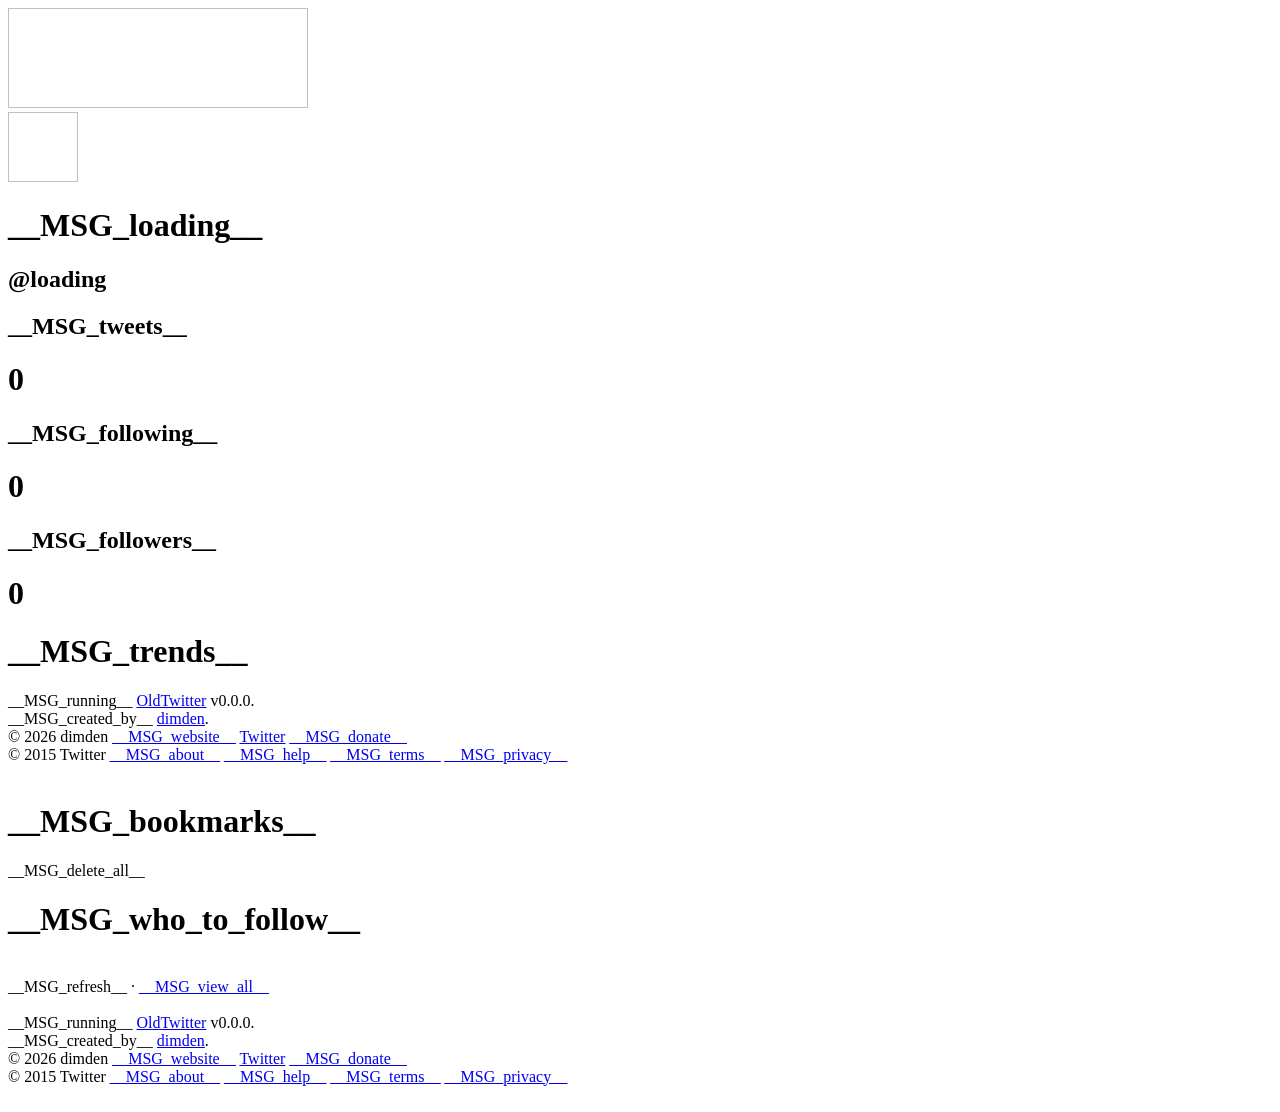
<file: OldTwitterSafariExtension/Resources/layouts/bookmarks/index.html>
<!DOCTYPE html>
<html lang="en">
<head>
    <meta charset="UTF-8">
    <meta http-equiv="X-UA-Compatible" content="IE=edge">
    <meta name="viewport" content="width=device-width, initial-scale=1.0">
    <title>__MSG_bookmarks__ - __MSG_twitter__</title>
    <link rel="preconnect" href="https://twitter.com">
    <link rel="preconnect" href="https://abs.twimg.com">
    <link rel="preconnect" href="https://pbs.twimg.com">
    <link rel="preconnect" href="https://dimden.dev">
    <link rel="manifest" href="/manifest.json" crossorigin="use-credentials">
    <link id="site-icon" rel="icon" type="image/x-icon" href="[data-uri]">
</head>
<body id="injected-body">
    <div id="loading-box">
        <div id="loading-box-container">
            <span id="loading-box-text"></span>
        </div>
    </div>
    <header></header>
    <div id="fake-react-root">
        <main id="container">
            <div id="content">
                <div class="cell" id="left-cell">
                    <div id="user-div" class="box">
                        <img id="user-banner" height="100" width="300">
                        <div id="user-data">
                            <a id="user-avatar-link"><img id="user-avatar" width="70" height="70"></a>
                            <a id="user-info">
                                <h1 id="user-name">__MSG_loading__</h1>
                                <h2 id="user-handle">@loading</h2>
                            </a>
                            <div id="user-stats">
                                <div class="user-stat-div">
                                    <h2>__MSG_tweets__</h2>
                                    <h1 id="user-tweets">0</h1>
                                </div>
                                <div class="user-stat-div">
                                    <h2>__MSG_following__</h2>
                                    <h1 id="user-following">0</h1>
                                </div>
                                <div class="user-stat-div">
                                    <h2>__MSG_followers__</h2>
                                    <h1 id="user-followers">0</h1>
                                </div>
                            </div>
                        </div>
                    </div>
                    <div id="trends" class="box">
                        <h1>__MSG_trends__</h1>
                        <div id="trends-list">
                        </div>
                    </div>
                    <div class="about" id="about-left">
                        <span>
                            __MSG_running__ <a href="https://github.com/dimdenGD/OldTwitter" target="_blank">OldTwitter</a> v<span id="oldtwitter-version-left">0.0.0</span>.<br>
                            __MSG_created_by__ <a href="/dimden" target="_blank">dimden</a>.
                        </span>
                        <br>
                        <div class="about-links">
                            <span>© 2026 dimden</span> 
                            <a href="https://dimden.dev/" target="_blank">__MSG_website__</a>
                            <a href="/dimden">Twitter</a>
                            <a href="https://dimden.dev/donate" target="_blank" id="donate-button">__MSG_donate__</a>
                        </div>
                        <div class="about-links">
                            <span id="twitter-copyright-left">© 2015 Twitter</span> 
                            <a href="/about">__MSG_about__</a>
                            <a href="https://support.twitter.com">__MSG_help__</a>
                            <a href="/tos">__MSG_terms__</a>
                            <a href="/privacy">__MSG_privacy__</a>
                        </div>
                        <br>
                    </div>
                </div>
                <div class="cell" id="center-cell">
                    <div id="bookmarks">
                        <h1>__MSG_bookmarks__</h1>
                        <span id="delete-all">__MSG_delete_all__</span>
                        <br>
                        <section>
                            <div>
                                <div>
                                    <div id="timeline"></div>
                                </div>
                            </div>
                        </section>
                    </div>
                </div>
                <div class="cell" id="right-cell">
                    <div id="wtf" class="box">
                        <h1>__MSG_who_to_follow__</h1><br>
                        <span id="wtf-refresh">__MSG_refresh__</span> <span id="bulletpoint">·</span> <a id="wtf-viewall" target="_blank" href="/i/connect_people?newtwitter=true&user_id=">__MSG_view_all__</a>
                        <br><br>
                        <div id="wtf-list"></div>
                    </div>
                    <div class="about" id="about-right">
                        <span>
                            __MSG_running__ <a href="https://github.com/dimdenGD/OldTwitter" target="_blank">OldTwitter</a> v<span id="oldtwitter-version">0.0.0</span>.<br>
                            __MSG_created_by__ <a href="/dimden" target="_blank">dimden</a>.
                        </span>
                        <br>
                        <div class="about-links">
                            <span>© 2026 dimden</span> 
                            <a href="https://dimden.dev/" target="_blank">__MSG_website__</a>
                            <a href="/dimden">Twitter</a>
                            <a href="https://dimden.dev/donate" target="_blank" id="donate-button">__MSG_donate__</a>
                        </div>
                        <div class="about-links">
                            <span id="twitter-copyright-right">© 2015 Twitter</span> 
                            <a href="/about">__MSG_about__</a>
                            <a href="https://support.twitter.com">__MSG_help__</a>
                            <a href="/tos">__MSG_terms__</a>
                            <a href="/privacy">__MSG_privacy__</a>
                        </div>
                        <br>
                    </div>
                </div>
            </div>
        </main>
    </div>
</body>
</html>
</file>
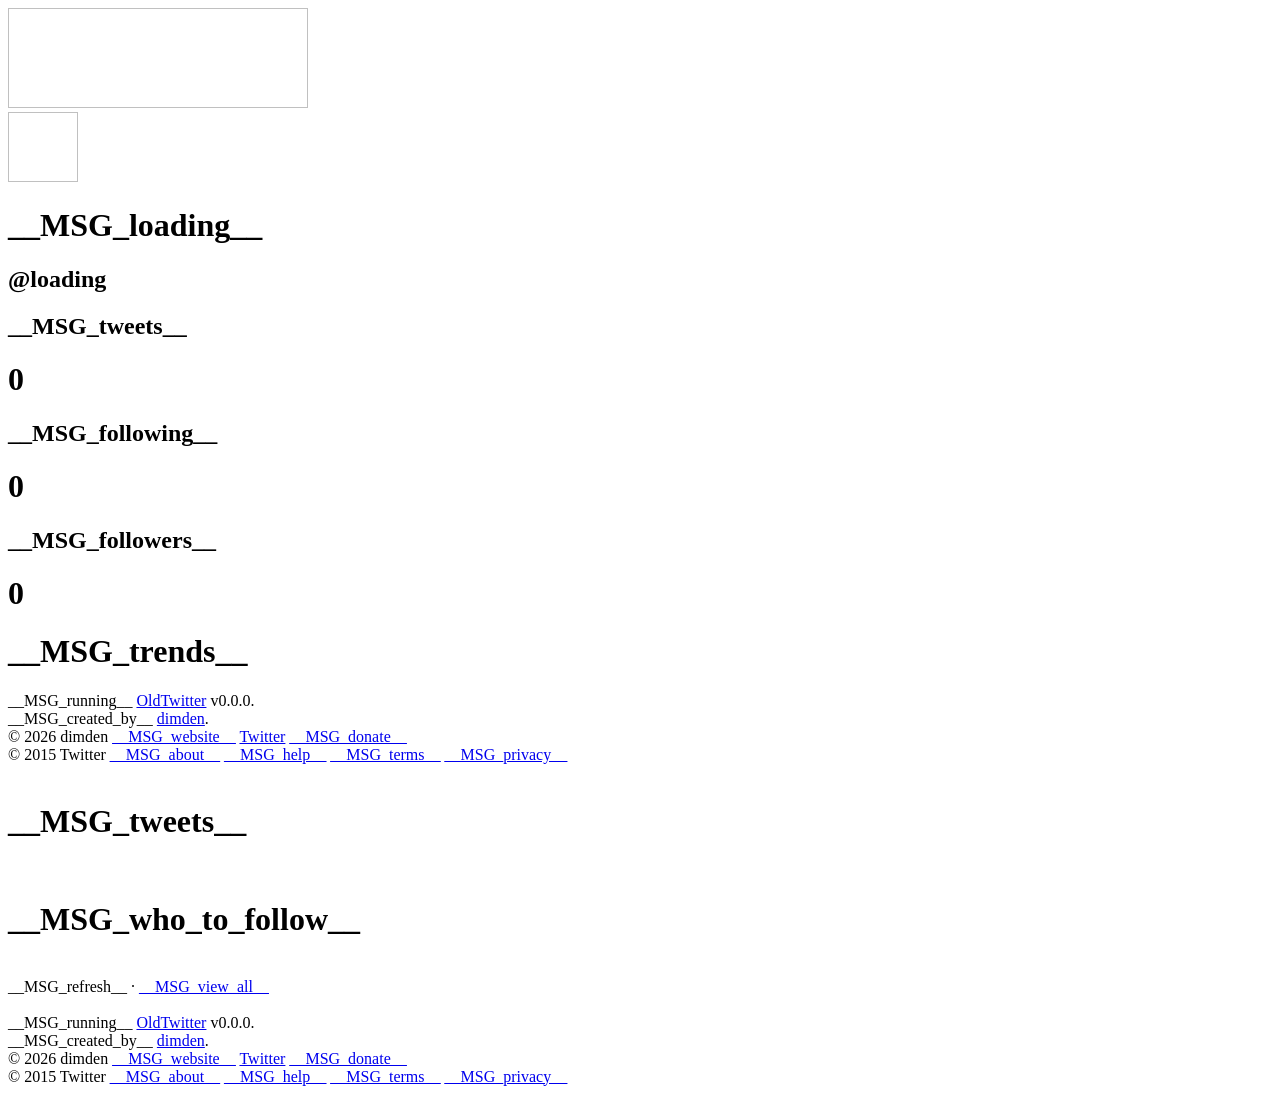
<file: OldTwitterSafariExtension/Resources/layouts/itl/index.html>
<!DOCTYPE html>
<html lang="en">
<head>
    <meta charset="UTF-8">
    <meta http-equiv="X-UA-Compatible" content="IE=edge">
    <meta name="viewport" content="width=device-width, initial-scale=1.0">
    <title>__MSG_tweets__ - __MSG_twitter__</title>
    <link rel="preconnect" href="https://twitter.com">
    <link rel="preconnect" href="https://abs.twimg.com">
    <link rel="preconnect" href="https://pbs.twimg.com">
    <link rel="preconnect" href="https://dimden.dev">
    <link rel="manifest" href="/manifest.json" crossorigin="use-credentials">
    <link id="site-icon" rel="icon" type="image/x-icon" href="[data-uri]">
</head>
<body id="injected-body">
    <div id="loading-box">
        <div id="loading-box-container">
            <span id="loading-box-text"></span>
        </div>
    </div>
    <header></header>
    <div id="fake-react-root">
        <main id="container">
            <div id="content">
                <div class="cell" id="left-cell">
                    <div id="user-div" class="box">
                        <img id="user-banner" height="100" width="300">
                        <div id="user-data">
                            <a id="user-avatar-link"><img id="user-avatar" width="70" height="70"></a>
                            <a id="user-info">
                                <h1 id="user-name">__MSG_loading__</h1>
                                <h2 id="user-handle">@loading</h2>
                            </a>
                            <div id="user-stats">
                                <div class="user-stat-div">
                                    <h2>__MSG_tweets__</h2>
                                    <h1 id="user-tweets">0</h1>
                                </div>
                                <div class="user-stat-div">
                                    <h2>__MSG_following__</h2>
                                    <h1 id="user-following">0</h1>
                                </div>
                                <div class="user-stat-div">
                                    <h2>__MSG_followers__</h2>
                                    <h1 id="user-followers">0</h1>
                                </div>
                            </div>
                        </div>
                    </div>
                    <div id="trends" class="box">
                        <h1>__MSG_trends__</h1>
                        <div id="trends-list">
                        </div>
                    </div>
                    <div class="about" id="about-left">
                        <span>
                            __MSG_running__ <a href="https://github.com/dimdenGD/OldTwitter" target="_blank">OldTwitter</a> v<span id="oldtwitter-version-left">0.0.0</span>.<br>
                            __MSG_created_by__ <a href="/dimden" target="_blank">dimden</a>.
                        </span>
                        <br>
                        <div class="about-links">
                            <span>© 2026 dimden</span> 
                            <a href="https://dimden.dev/" target="_blank">__MSG_website__</a>
                            <a href="/dimden">Twitter</a>
                            <a href="https://dimden.dev/donate" target="_blank" id="donate-button">__MSG_donate__</a>
                        </div>
                        <div class="about-links">
                            <span id="twitter-copyright-left">© 2015 Twitter</span> 
                            <a href="/about">__MSG_about__</a>
                            <a href="https://support.twitter.com">__MSG_help__</a>
                            <a href="/tos">__MSG_terms__</a>
                            <a href="/privacy">__MSG_privacy__</a>
                        </div>
                        <br>
                    </div>
                </div>
                <div class="cell" id="center-cell">
                    <div id="itl">
                        <h1 id="itl-header">__MSG_tweets__</h1>
                        <br>
                        <section>
                            <div>
                                <div>
                                    <div id="timeline"></div>
                                </div>
                            </div>
                        </section>
                        <div id="user-list" class="box"></div>
                    </div>
                </div>
                <div class="cell" id="right-cell">
                    <div id="wtf" class="box">
                        <h1>__MSG_who_to_follow__</h1><br>
                        <span id="wtf-refresh">__MSG_refresh__</span> <span id="bulletpoint">·</span> <a id="wtf-viewall" target="_blank" href="/i/connect_people?newtwitter=true&user_id=">__MSG_view_all__</a>
                        <br><br>
                        <div id="wtf-list"></div>
                    </div>
                    <div class="about" id="about-right">
                        <span>
                            __MSG_running__ <a href="https://github.com/dimdenGD/OldTwitter" target="_blank">OldTwitter</a> v<span id="oldtwitter-version">0.0.0</span>.<br>
                            __MSG_created_by__ <a href="/dimden" target="_blank">dimden</a>.
                        </span>
                        <br>
                        <div class="about-links">
                            <span>© 2026 dimden</span> 
                            <a href="https://dimden.dev/" target="_blank">__MSG_website__</a>
                            <a href="/dimden">Twitter</a>
                            <a href="https://dimden.dev/donate" target="_blank" id="donate-button">__MSG_donate__</a>
                        </div>
                        <div class="about-links">
                            <span id="twitter-copyright-right">© 2015 Twitter</span> 
                            <a href="/about">__MSG_about__</a>
                            <a href="https://support.twitter.com">__MSG_help__</a>
                            <a href="/tos">__MSG_terms__</a>
                            <a href="/privacy">__MSG_privacy__</a>
                        </div>
                        <br>
                    </div>
                </div>
            </div>
        </main>
    </div>
</body>
</html>
</file>
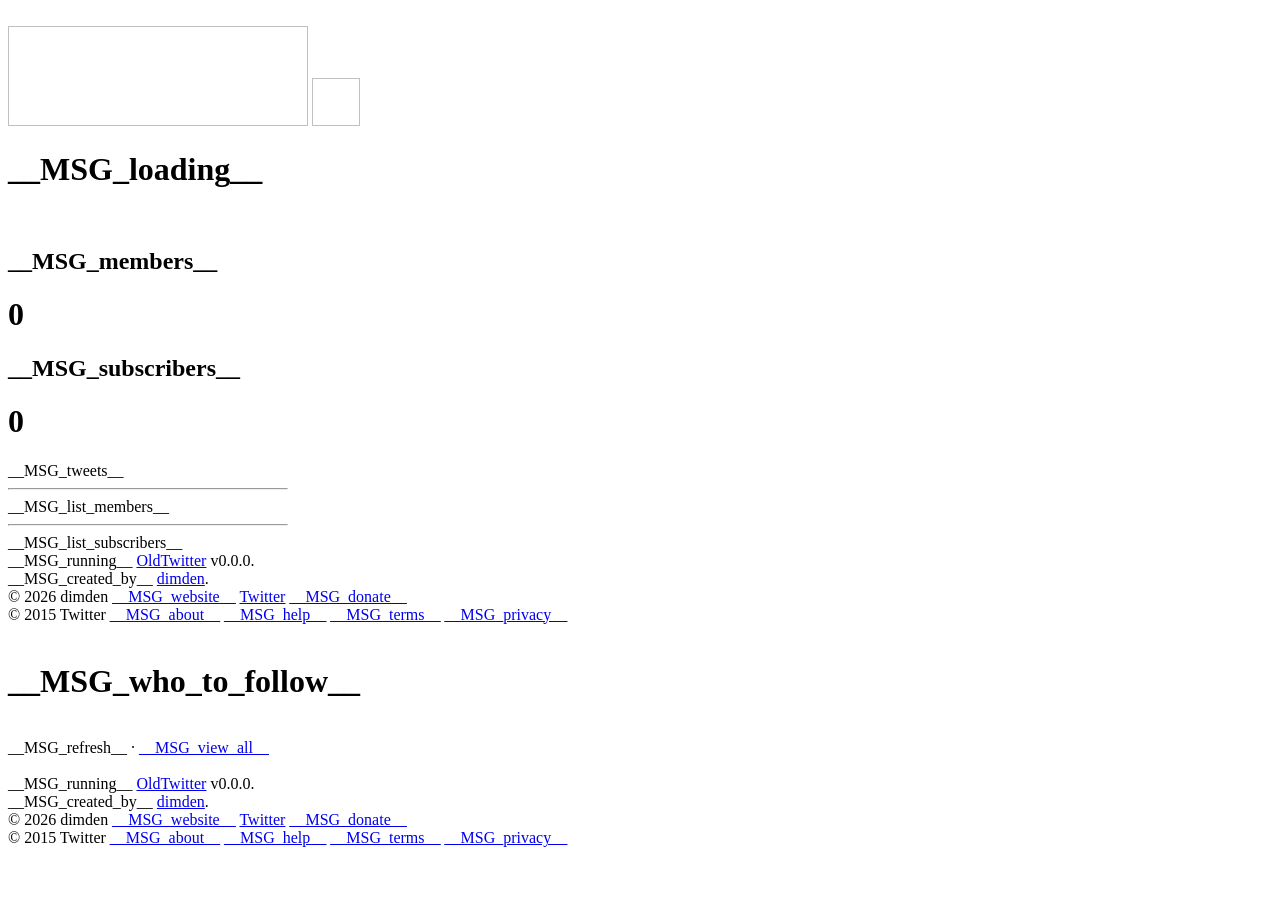
<file: OldTwitterSafariExtension/Resources/layouts/lists/index.html>
<!DOCTYPE html>
<html lang="en">
<head>
    <meta charset="UTF-8">
    <meta http-equiv="X-UA-Compatible" content="IE=edge">
    <meta name="viewport" content="width=device-width, initial-scale=1.0">
    <title>__MSG_list__ - __MSG_twitter__</title>
    <link rel="preconnect" href="https://twitter.com">
    <link rel="preconnect" href="https://abs.twimg.com">
    <link rel="preconnect" href="https://pbs.twimg.com">
    <link rel="preconnect" href="https://dimden.dev">
    <link rel="manifest" href="/manifest.json" crossorigin="use-credentials">
    <link id="site-icon" rel="icon" type="image/x-icon" href="[data-uri]">
</head>
<body id="injected-body">
    <div id="loading-box">
        <div id="loading-box-container">
            <span id="loading-box-text">
                <br><span id="loading-box-error"></span>
            </span>
        </div>
    </div>
    <header></header>
    <div id="fake-react-root">
        <main id="container">
            <div id="content">
                <div class="cell" id="left-cell">
                    <div class="box list-info" id="list-info">
                        <img id="list-banner" height="100" width="300">
                        <a id="list-user"><img width="48" height="48" id="list-avatar"></img></a>
                        <h1 id="list-name">__MSG_loading__</h1>
                        <div id="list-description"></div>
                        <br>
                        <div id="list-stats">
                            <a class="list-stat-div" id="list-members-div">
                                <h2>__MSG_members__</h2>
                                <h1 id="list-members-count">0</h1>
                            </a>
                            <a class="list-stat-div" id="list-followers-div">
                                <h2>__MSG_subscribers__</h2>
                                <h1 id="list-followers-count">0</h1>
                            </a>
                        </div>
                        <div id="list-actions"></div>
                    </div>
                    <div class="box list-switches" style="width: 280px;margin-top:10px;">
                        <span class="list-switch" id="ns-tweets">__MSG_tweets__</span>
                        <hr>
                        <span class="list-switch" id="ns-members">__MSG_list_members__</span>
                        <hr>
                        <span class="list-switch" id="ns-followers">__MSG_list_subscribers__</span>
                    </div>
                    <div class="about" id="about-left">
                        <span>
                            __MSG_running__ <a href="https://github.com/dimdenGD/OldTwitter" target="_blank">OldTwitter</a> v<span id="oldtwitter-version-left">0.0.0</span>.<br>
                            __MSG_created_by__ <a href="/dimden" target="_blank">dimden</a>.
                        </span>
                        <br>
                        <div class="about-links">
                            <span>© 2026 dimden</span> 
                            <a href="https://dimden.dev/" target="_blank">__MSG_website__</a>
                            <a href="/dimden">Twitter</a>
                            <a href="https://dimden.dev/donate" target="_blank" id="donate-button">__MSG_donate__</a>
                        </div>
                        <div class="about-links">
                            <span id="twitter-copyright-left">© 2015 Twitter</span> 
                            <a href="/about">__MSG_about__</a>
                            <a href="https://support.twitter.com">__MSG_help__</a>
                            <a href="/tos">__MSG_terms__</a>
                            <a href="/privacy">__MSG_privacy__</a>
                        </div>
                        <br>
                    </div>
                </div>
                <div class="cell" id="center-cell">
                    <div id="list-div">
                        <div id="list-tweets-container" hidden>
                            <div class="list-top nice-header box">__MSG_tweets__</div>
                            <div id="new-tweets" class="center-text" hidden>__MSG_see_new_tweets__</div>
                            <section>
                                <div>
                                    <div>
                                        <div id="list-tweets"></div>
                                    </div>
                                </div>
                            </section>
                        </div>
                        <div id="list-members-container" hidden>
                            <div class="list-top nice-header box">__MSG_members__</div>
                            <div id="list-members"></div>
                        </div>
                        <div id="list-followers-container" hidden>
                            <div class="list-top nice-header box">__MSG_subscribers__</div>
                            <div id="list-followers"></div>
                        </div>
                    </div>
                </div>
                <div class="cell" id="right-cell">
                    <div id="wtf" class="box">
                        <h1>__MSG_who_to_follow__</h1><br>
                        <span id="wtf-refresh">__MSG_refresh__</span> <span id="bulletpoint">·</span> <a id="wtf-viewall" target="_blank" href="/i/connect_people?newtwitter=true&user_id=">__MSG_view_all__</a>
                        <br><br>
                        <div id="wtf-list"></div>
                    </div>
                    <div class="about" id="about-right">
                        <span>
                            __MSG_running__ <a href="https://github.com/dimdenGD/OldTwitter" target="_blank">OldTwitter</a> v<span id="oldtwitter-version">0.0.0</span>.<br>
                            __MSG_created_by__ <a href="/dimden" target="_blank">dimden</a>.
                        </span>
                        <br>
                        <div class="about-links">
                            <span>© 2026 dimden</span> 
                            <a href="https://dimden.dev/" target="_blank">__MSG_website__</a>
                            <a href="/dimden">Twitter</a>
                            <a href="https://dimden.dev/donate" target="_blank" id="donate-button">__MSG_donate__</a>
                        </div>
                        <div class="about-links">
                            <span id="twitter-copyright-right">© 2015 Twitter</span> 
                            <a href="/about">__MSG_about__</a>
                            <a href="https://support.twitter.com">__MSG_help__</a>
                            <a href="/tos">__MSG_terms__</a>
                            <a href="/privacy">__MSG_privacy__</a>
                        </div>
                        <br>
                    </div>
                </div>
            </div>
        </main>
    </div>
</body>
</html>
</file>
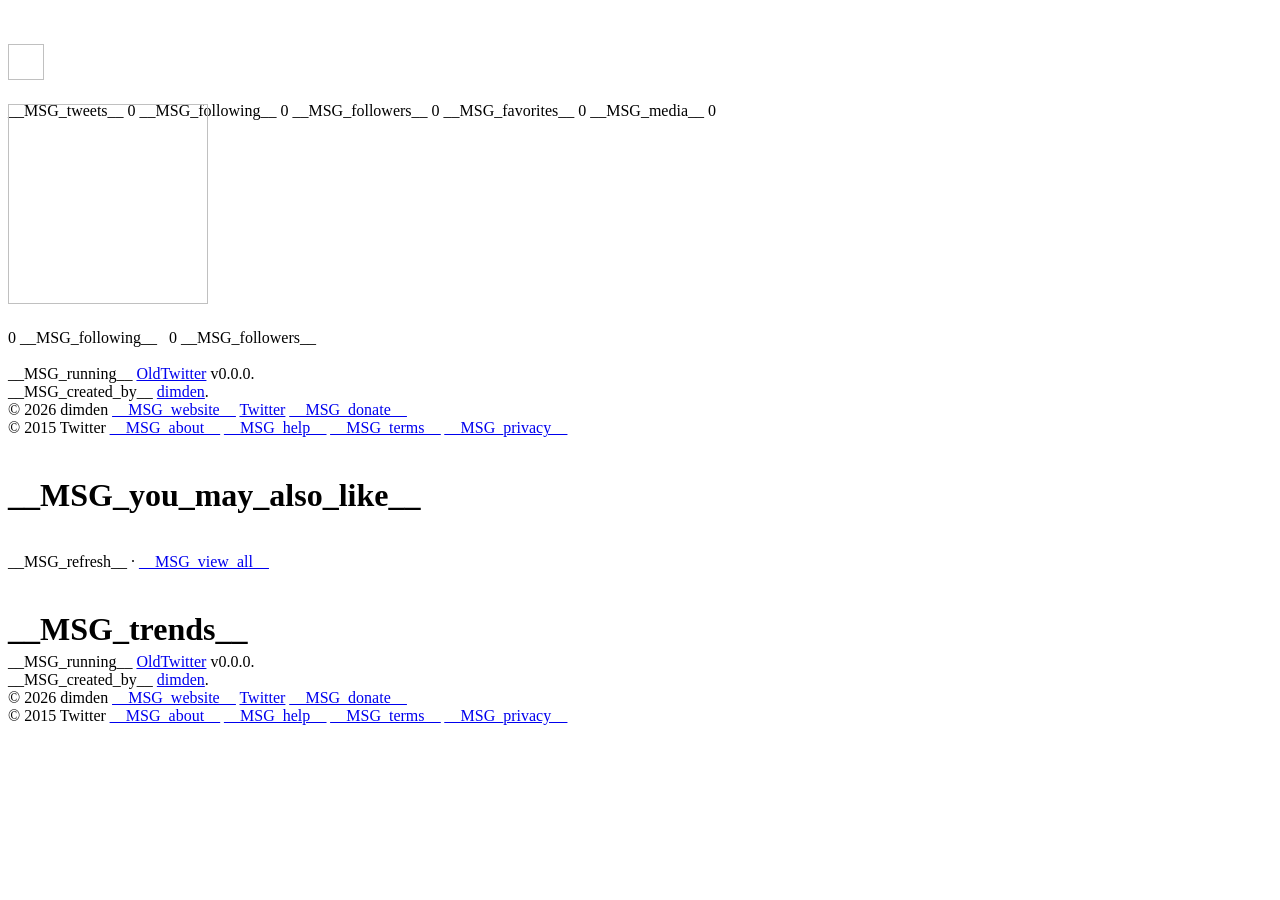
<file: OldTwitterSafariExtension/Resources/layouts/profile/index.html>
<!DOCTYPE html>
<html lang="en">
<head>
    <meta charset="UTF-8">
    <meta http-equiv="X-UA-Compatible" content="IE=edge">
    <meta name="viewport" content="width=device-width, initial-scale=1.0">
    <title>__MSG_profile__ - __MSG_twitter__</title>
    <link rel="preconnect" href="https://twitter.com">
    <link rel="preconnect" href="https://abs.twimg.com">
    <link rel="preconnect" href="https://pbs.twimg.com">
    <link rel="preconnect" href="https://dimden.dev">
    <link rel="manifest" href="/manifest.json" crossorigin="use-credentials">
    <link id="site-icon" rel="icon" type="image/x-icon" href="[data-uri]">
</head>
<body id="injected-body">
    <div id="loading-box">
        <div id="loading-box-container">
            <span id="loading-box-text"></span><br>
            <span id="loading-box-error"></span>
        </div>
    </div>
    <header></header>
    <div id="profile-banner-sticky">
        <div id="profile-banner-div">
            <img id="profile-banner" style="top: 5px;">
        </div>
    </div>
    <div id="profile-nav">
        <div class="container" style="height:60px">
            <div class="content">
                <div class="cell" id="profile-nav-left-cell">
                    <div id="nav-profile-info">
                        <a href="#"><img id="nav-profile-avatar" width="36" height="36"></a>
                        <div id="nav-profile-info-text"> 
                            <a href="#" class="pin-a"><span id="nav-profile-name"></span></a><br>
                            <a href="#" class="piu-a" id="npu-a"><span id="nav-profile-username"></div></a>
                        </div>
                    </div>
                </div>
                <div class="cell" id="profile-nav-center-cell">
                    <div id="profile-stats">
                        <a class="profile-stat" id="profile-stat-tweets-link">
                            <span class="profile-stat-text">__MSG_tweets__</span>
                            <span id="profile-stat-tweets-value" class="profile-stat-value">0</span>
                        </a>
                        <a class="profile-stat" id="profile-stat-following-link">
                            <span class="profile-stat-text">__MSG_following__</span>
                            <span id="profile-stat-following-value" class="profile-stat-value">0</span>
                        </a>
                        <a class="profile-stat" id="profile-stat-followers-link">
                            <span class="profile-stat-text">__MSG_followers__</span>
                            <span id="profile-stat-followers-value" class="profile-stat-value">0</span>
                        </a>
                        <a class="profile-stat" id="profile-stat-favorites-link">
                            <span class="profile-stat-text" id="profile-stat-text-favorites">__MSG_favorites__</span>
                            <span id="profile-stat-favorites-value" class="profile-stat-value">0</span>
                        </a>
                        <a class="profile-stat" id="profile-stat-media-link">
                            <span class="profile-stat-text" id="profile-stat-text-media">__MSG_media__</span>
                            <span id="profile-stat-media-value" class="profile-stat-value">0</span>
                        </a>
                    </div>
                </div>
                <div class="cell" id="profile-nav-right-cell">
                    <div id="profile-nav-buttons"></div>
                </div>
            </div>
        </div>
    </div>
    <div id="fake-react-root">
        <main class="container">
            <div class="content">
                <div class="cell" id="left-cell">
                    <div id="profile-info">
                        <a id="profile-avatar-link" target="_blank"><img id="profile-avatar" width="200" height="200"></a><br>
                    </div>
                    <div id="profile-info-text">
                        <a class="pin-a"><h1 id="profile-name"></h1></a>
                        <a class="piu-a"><div id="profile-username"></div></a>
                        <div id="follows-you" class="follows-you-label" hidden>__MSG_follows_you__</div>
                        <div id="profile-bio"></div>
                        <div id="profile-additional"></div>
                        <div class="profile-additional-thing"  id="profile-following-follower-mobile">
                            <div style="display: inline-block"><a id="profile-stat-following-mobile">0</a> __MSG_following__</div>&nbsp;&nbsp;
                            <div id="profile-stat-follower-mobile-out" style="display: inline-block"><a id="profile-stat-followers-mobile">0</a> __MSG_followers__</div>
                        </div>
                        <div id="tweet-to-bg" hidden>
                            <div id="tweet-to-div">
                                <div id="tweet-to"><span id="tweet-to-inner">__MSG_tweet_to_user__</span></div>
                            </div>
                        </div>
                        <div id="profile-friends-following" hidden>
                            <br>
                            <a id="profile-friends-text" class="profile-additional-thing" href="followers_you_follow">0 __MSG_followers_you_know__</a>
                            <div id="profile-friends-div"></div>
                        </div>
                        <br>
                        <div id="profile-media">
                            <a id="profile-media-text" class="profile-additional-thing" href="media" hidden>__MSG_photos_and_videos__</a>
                            <div id="profile-media-div"></div>
                        </div>
                    </div>
                    <div class="about" id="about-left">
                        <span>
                            __MSG_running__ <a href="https://github.com/dimdenGD/OldTwitter" target="_blank">OldTwitter</a> v<span id="oldtwitter-version-left">0.0.0</span>.<br>
                            __MSG_created_by__ <a href="/dimden" target="_blank">dimden</a>.
                        </span>
                        <br>
                        <div class="about-links">
                            <span>© 2026 dimden</span> 
                            <a href="https://dimden.dev/" target="_blank">__MSG_website__</a>
                            <a href="/dimden">Twitter</a>
                            <a href="https://dimden.dev/donate" target="_blank" id="donate-button">__MSG_donate__</a>
                        </div>
                        <div class="about-links">
                            <span id="twitter-copyright-left">© 2015 Twitter</span> 
                            <a href="/about">__MSG_about__</a>
                            <a href="https://support.twitter.com">__MSG_help__</a>
                            <a href="/tos">__MSG_terms__</a>
                            <a href="/privacy">__MSG_privacy__</a>
                        </div>
                        <br>
                    </div>
                </div>
                <div class="cell" id="center-cell">
                    <div id="following-list" class="box" hidden></div>
                    <div id="following-more" class="center-padding-text center-text" hidden>__MSG_load_more__</div>
                    <div id="followers-list" class="box" hidden></div>
                    <div id="followers-more" class="center-padding-text center-text" hidden>__MSG_load_more__</div>
                    <div id="followers_you_follow-list" class="box" hidden></div>
                    <div id="lists-list" class="box" hidden></div>
                    <div id="followers_you_follow-more" class="center-padding-text center-text" hidden>__MSG_load_more__</div>
                    <div id="tweet-nav" hidden>
                        <a id="tweet-nav-tweets">__MSG_tweets__</a>
                        <a id="tweet-nav-replies"><span class="pc-text">__MSG_tweets_and_replies__</span><span class="mobile-text">__MSG_replies__</span></a>
                        <a id="tweet-nav-media"><span class="pc-text">__MSG_photos_and_videos2__</span><span class="mobile-text">__MSG_media__</span></a>
                        <span id="tweet-nav-more"></span>
                        <div id="tweet-nav-more-menu" class="dropdown-menu" hidden>
                            <div id="user-search">
                                <input id="user-search-input" type="text" placeholder="__MSG_search_user_tweets__" autocomplete="off" spellcheck="false">
                                <button id="user-search-icon"></button>
                            </div>
                            <input type="checkbox" id="tweet-nav-more-menu-hr"><label for="tweet-nav-more-menu-hr">__MSG_hide_retweets__</label><br>
                            <input type="checkbox" id="tweet-nav-more-menu-hnr" hidden><label id="tweet-nav-more-menu-hnr-label" for="tweet-nav-more-menu-hnr" style="padding-left:4px" hidden>__MSG_hide_non_replies__</label>
                        </div>
                        <style id="style-hide-retweets"></style>
                    </div>
                    <div id="new-tweets" class="center-padding-text center-text" hidden></div>
                    <section>
                        <div>
                            <div>
                                <div id="timeline"></div>
                            </div>
                        </div>
                    </section>
                    <div class="unable_load_timeline" id="no-tweets" hidden></div>
                </div>
                <div class="cell" id="right-cell">
                    <div id="styling" hidden>
                        <div id="private-profile-warn" hidden>
                            <span style="color:var(--almost-black)">__MSG_profile_must_be_public_to_auth__</span>
                            <br>
                        </div>
                        <div id="color-sync-box" class="box">
                            <h1 class="nice-header">__MSG_color_sync__</h1><br>
                            <div>
                                __MSG_by_pressing_sync__
                                <span id="color-years-ago" hidden>
                                    <br><br>
                                    __MSG_color_years_ago__
                                </span>
                            </div>
                            <div class="setting">
                                <input type="color" id="profile-link-color" style="vertical-align: middle;"> <label for="profile-link-color">__MSG_profile_link_color__</label>
                            </div>
                            <div id="color-preview">
                                <div id="color-preview-light">__MSG_light_mode_link__</div>
                                <div id="color-preview-dark">__MSG_dark_mode_link__</div>
                                <div id="color-preview-black">__MSG_black_mode_link__</div>
                            </div>
                            <button class="nice-button" id="color-sync-button">__MSG_sync__</button>
                        </div>
                        <div id="custom-css-not-eligible" class="box" hidden>
                            <h1 class="nice-header">__MSG_profile_custom_css__</h1><br>
                            <div>
                                __MSG_pccss_not_eligible__
                            </div>
                        </div>
                        <div id="custom-css-eligible" class="box" hidden>
                            <h1 class="nice-header">__MSG_profile_custom_css__</h1><br>
                            <div>
                                __MSG_pccss_eligible__
                            </div>
                            <div>
                                <details>
                                    <summary style="cursor:pointer">__MSG_click_here_more_info__</summary>
                                    <div style="margin-top:5px">__MSG_css_theme_hint__</div>
                                </details>
                            </div>
                            <h1 class="nice-header">CSS</h1><br>
                            <textarea maxlength="30000" class="styling-textarea" id="profile-css-textarea" placeholder="body.body-dark .box {&#10;  border-color: red&#10;}"></textarea>
                            <h1 class="nice-header">__MSG_light_mode_vars__</h1><br>
                            <textarea maxlength="1500" class="styling-textarea" id="light-mode-vars" placeholder="--background-color: white&#10;--dark-background-color: #f5f8fa&#10;..."></textarea>
                            <h1 class="nice-header">__MSG_dark_mode_vars__</h1><br>
                            <textarea maxlength="1500" class="styling-textarea" id="dark-mode-vars" placeholder="--background-color: #1b2836&#10;--dark-background-color: #171f2a&#10;..."></textarea>
                            <button class="nice-button" id="css-sync-button">__MSG_sync__</button>
                            <button class="nice-button" id="css-load-button">__MSG_load__</button>
                            <br>
                            <button class="nice-button" id="save-draft">__MSG_save_draft__</button>
                            <button class="nice-button" id="load-draft">__MSG_load_draft__</button>
                        </div>
                    </div>
                    <div id="wtf" class="box">
                        <h1>__MSG_you_may_also_like__</h1><br>
                        <span id="wtf-refresh">__MSG_refresh__</span> <span id="bulletpoint">·</span> <a id="wtf-viewall" target="_blank" href="/i/connect_people?newtwitter=true&user_id=">__MSG_view_all__</a>
                        <br><br>
                        <div id="wtf-list"></div>
                    </div>
                    <div id="trends" class="box">
                        <h1 style="margin-bottom:5px;">__MSG_trends__</h1>
                        <div id="trends-list">
                        </div>
                    </div>
                    <div class="about" id="about-right">
                        <span>
                            __MSG_running__ <a href="https://github.com/dimdenGD/OldTwitter" target="_blank">OldTwitter</a> v<span id="oldtwitter-version">0.0.0</span>.<br>
                            __MSG_created_by__ <a href="/dimden" target="_blank">dimden</a>.
                        </span>
                        <br>
                        <div class="about-links">
                            <span>© 2026 dimden</span> 
                            <a href="https://dimden.dev/" target="_blank">__MSG_website__</a>
                            <a href="/dimden">Twitter</a>
                            <a href="https://dimden.dev/donate" target="_blank" id="donate-button">__MSG_donate__</a>
                        </div>
                        <div class="about-links">
                            <span id="twitter-copyright-right">© 2015 Twitter</span> 
                            <a href="/about">__MSG_about__</a>
                            <a href="https://support.twitter.com">__MSG_help__</a>
                            <a href="/tos">__MSG_terms__</a>
                            <a href="/privacy">__MSG_privacy__</a>
                        </div>
                        <br>
                    </div>
                </div>
            </div>
        </main>
    </div>
</body>
</html>
</file>
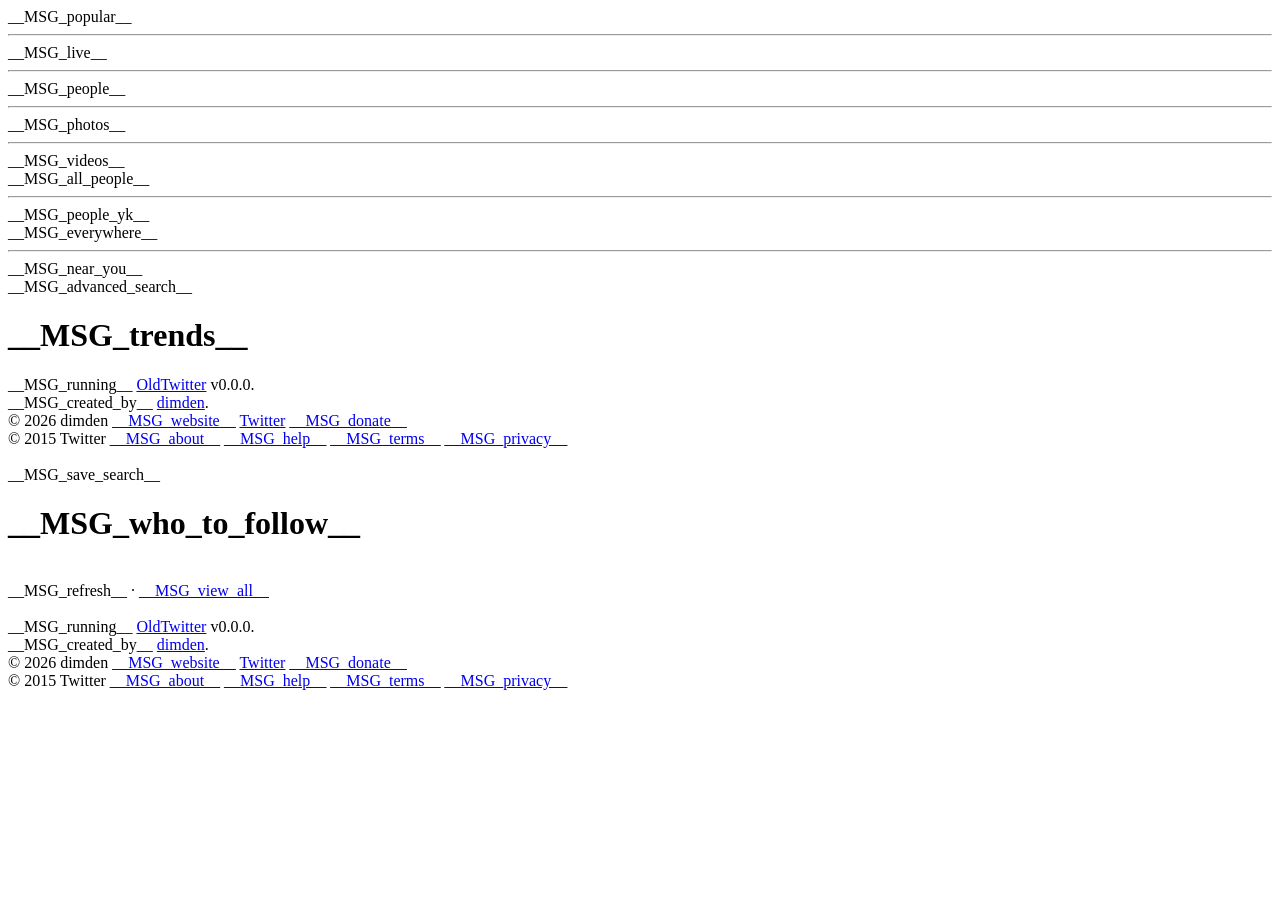
<file: OldTwitterSafariExtension/Resources/layouts/search/index.html>
<!DOCTYPE html>
<html lang="en">
<head>
    <meta charset="UTF-8">
    <meta http-equiv="X-UA-Compatible" content="IE=edge">
    <meta name="viewport" content="width=device-width, initial-scale=1.0">
    <title>__MSG_search__ - __MSG_twitter__</title>
    <link rel="preconnect" href="https://twitter.com">
    <link rel="preconnect" href="https://abs.twimg.com">
    <link rel="preconnect" href="https://pbs.twimg.com">
    <link rel="preconnect" href="https://dimden.dev">
    <link rel="manifest" href="/manifest.json" crossorigin="use-credentials">
    <link id="site-icon" rel="icon" type="image/x-icon" href="[data-uri]">
</head>
<body id="injected-body">
    <div id="loading-box">
        <div id="loading-box-container">
            <span id="loading-box-text"></span>
        </div>
    </div>
    <header></header>
    <div id="fake-react-root">
        <main id="container">
            <div id="content">
                <div class="cell" id="left-cell">
                    <div class="box search-switches">
                        <span class="search-switch" id="ns-popular">__MSG_popular__</span>
                        <hr>
                        <span class="search-switch" id="ns-live">__MSG_live__</span>
                        <hr>
                        <span class="search-switch" id="ns-people">__MSG_people__</span>
                        <hr>
                        <span class="search-switch" id="ns-photos">__MSG_photos__</span>
                        <hr>
                        <span class="search-switch" id="ns-videos">__MSG_videos__</span>
                    </div>
                    <div class="box search-switches">
                        <span class="search-switch" id="ns-allpeople">__MSG_all_people__</span>
                        <hr>
                        <span class="search-switch" id="ns-followedpeople">__MSG_people_yk__</span>
                    </div>
                    <div class="box search-switches">
                        <span class="search-switch" id="ns-everywhere">__MSG_everywhere__</span>
                        <hr>
                        <span class="search-switch" id="ns-near">__MSG_near_you__</span>
                    </div>
                    <div class="box search-switches">
                        <span class="search-switch" id="advanced">__MSG_advanced_search__</span>
                    </div>
                    <div id="save-search-left" class="center-text" hidden>__MSG_save_search__</div>
                    <div id="trends" class="box">
                        <h1>__MSG_trends__</h1>
                        <div id="trends-list">
                        </div>
                    </div>
                    <div class="about" id="about-left">
                        <span>
                            __MSG_running__ <a href="https://github.com/dimdenGD/OldTwitter" target="_blank">OldTwitter</a> v<span id="oldtwitter-version-left">0.0.0</span>.<br>
                            __MSG_created_by__ <a href="/dimden" target="_blank">dimden</a>.
                        </span>
                        <br>
                        <div class="about-links">
                            <span>© 2026 dimden</span> 
                            <a href="https://dimden.dev/" target="_blank">__MSG_website__</a>
                            <a href="/dimden">Twitter</a>
                            <a href="https://dimden.dev/donate" target="_blank" id="donate-button">__MSG_donate__</a>
                        </div>
                        <div class="about-links">
                            <span id="twitter-copyright-left">© 2015 Twitter</span> 
                            <a href="/about">__MSG_about__</a>
                            <a href="https://support.twitter.com">__MSG_help__</a>
                            <a href="/tos">__MSG_terms__</a>
                            <a href="/privacy">__MSG_privacy__</a>
                        </div>
                        <br>
                    </div>
                </div>
                <div class="cell" id="center-cell">
                    <div id="new-tweets" class="center-text" hidden>__MSG_see_new_tweets__</div>
                    <section>
                        <div>
                            <div>
                                <div id="timeline"></div>
                            </div>
                        </div>
                    </section>
                </div>
                <div class="cell" id="right-cell">
                    <div id="save-search-right" class="center-text">__MSG_save_search__</div>
                    <div id="wtf" class="box">
                        <h1>__MSG_who_to_follow__</h1><br>
                        <span id="wtf-refresh">__MSG_refresh__</span> <span id="bulletpoint">·</span> <a id="wtf-viewall" target="_blank" href="/i/connect_people?newtwitter=true&user_id=">__MSG_view_all__</a>
                        <br><br>
                        <div id="wtf-list"></div>
                    </div>
                    <div class="about" id="about-right">
                        <span>
                            __MSG_running__ <a href="https://github.com/dimdenGD/OldTwitter" target="_blank">OldTwitter</a> v<span id="oldtwitter-version">0.0.0</span>.<br>
                            __MSG_created_by__ <a href="/dimden" target="_blank">dimden</a>.
                        </span>
                        <br>
                        <div class="about-links">
                            <span>© 2026 dimden</span> 
                            <a href="https://dimden.dev/" target="_blank">__MSG_website__</a>
                            <a href="/dimden">Twitter</a>
                            <a href="https://dimden.dev/donate" target="_blank" id="donate-button">__MSG_donate__</a>
                        </div>
                        <div class="about-links">
                            <span id="twitter-copyright-right">© 2015 Twitter</span> 
                            <a href="/about">__MSG_about__</a>
                            <a href="https://support.twitter.com">__MSG_help__</a>
                            <a href="/tos">__MSG_terms__</a>
                            <a href="/privacy">__MSG_privacy__</a>
                        </div>
                        <br>
                    </div>
                </div>
            </div>
        </main>
    </div>
</body>
</html>
</file>
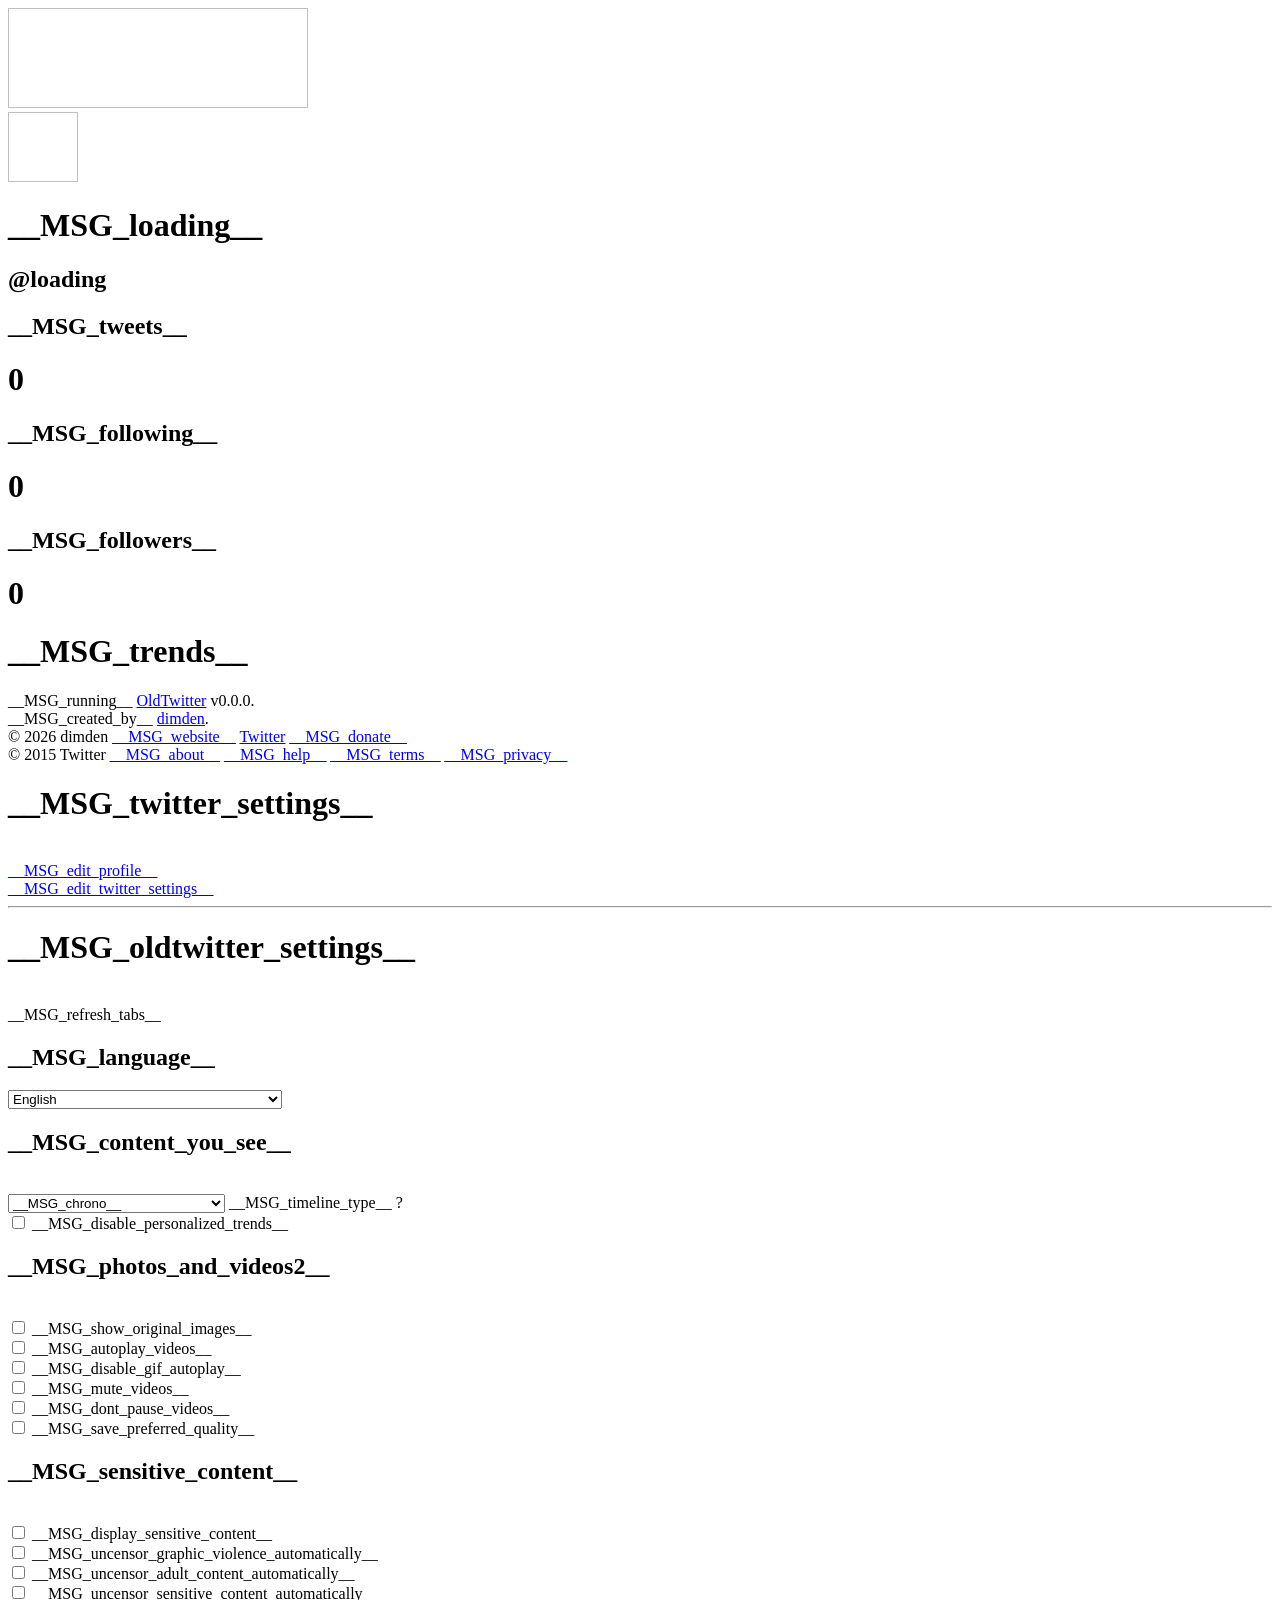
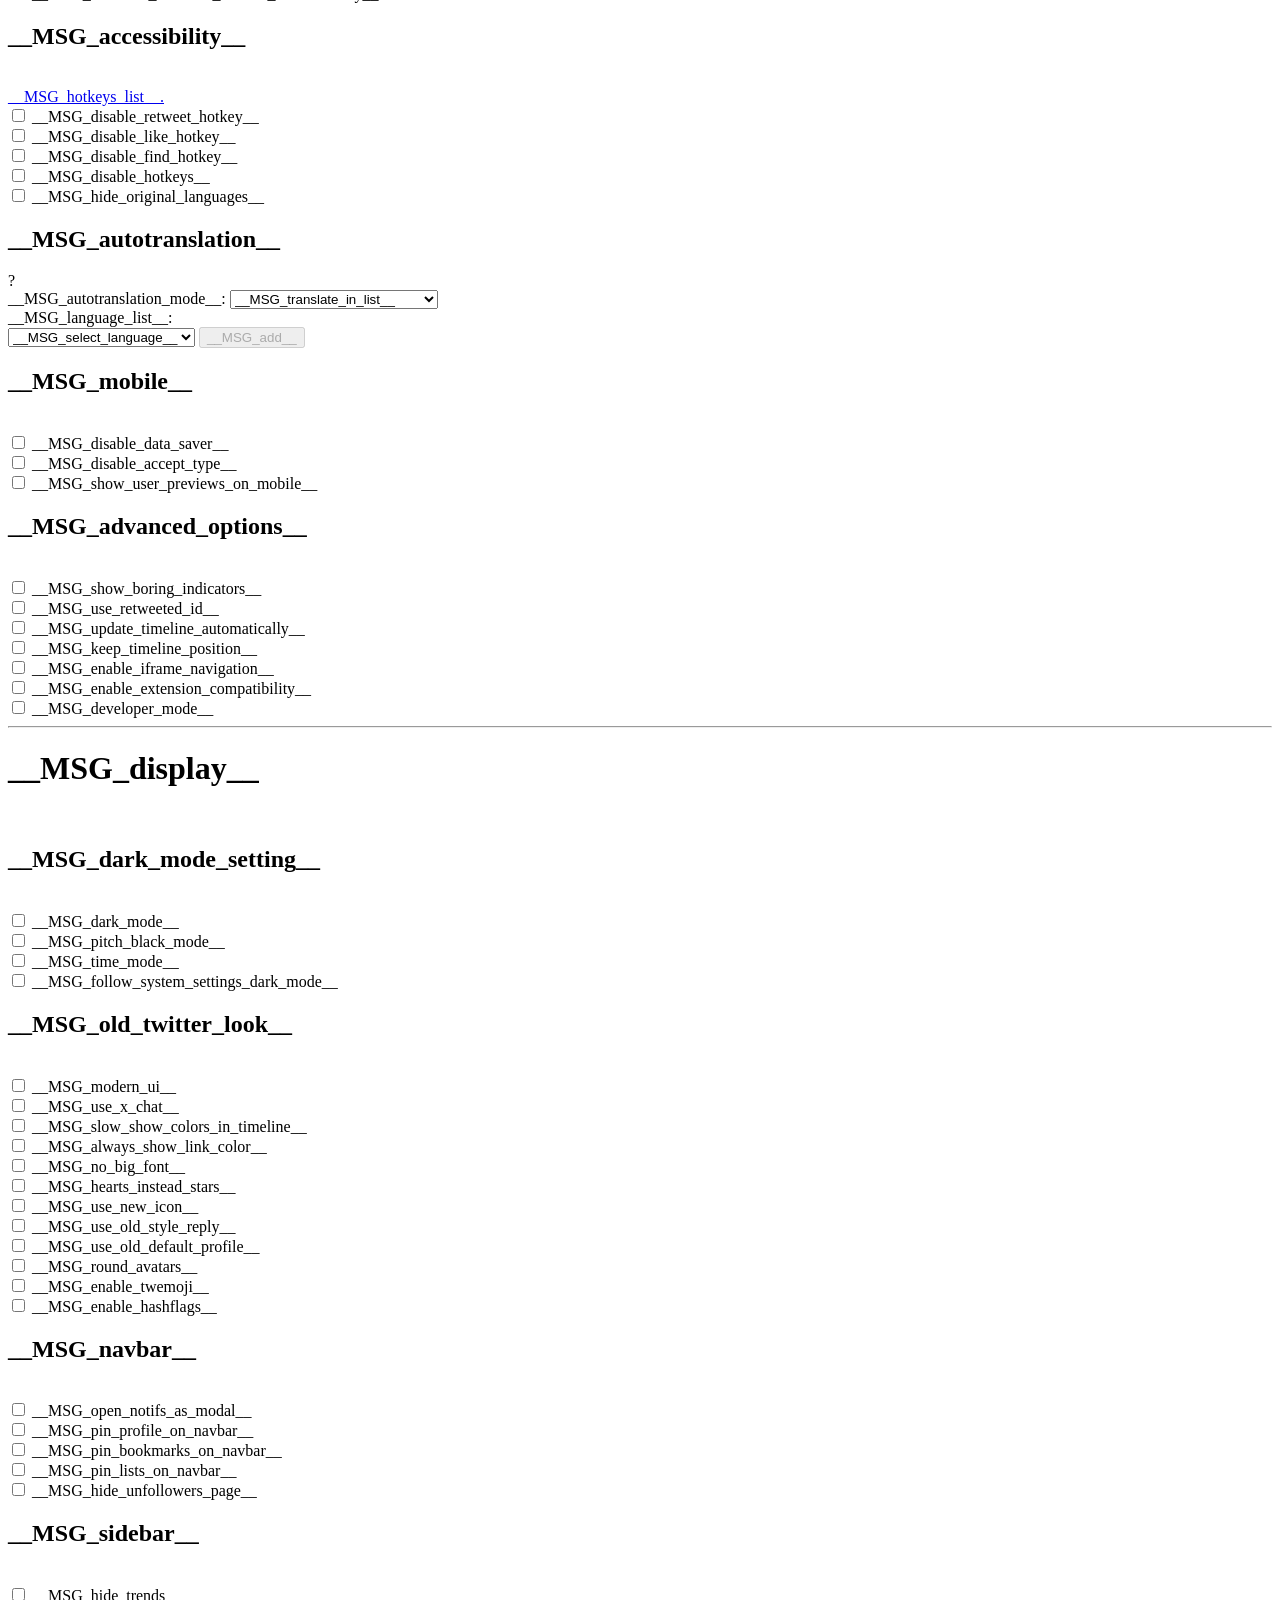
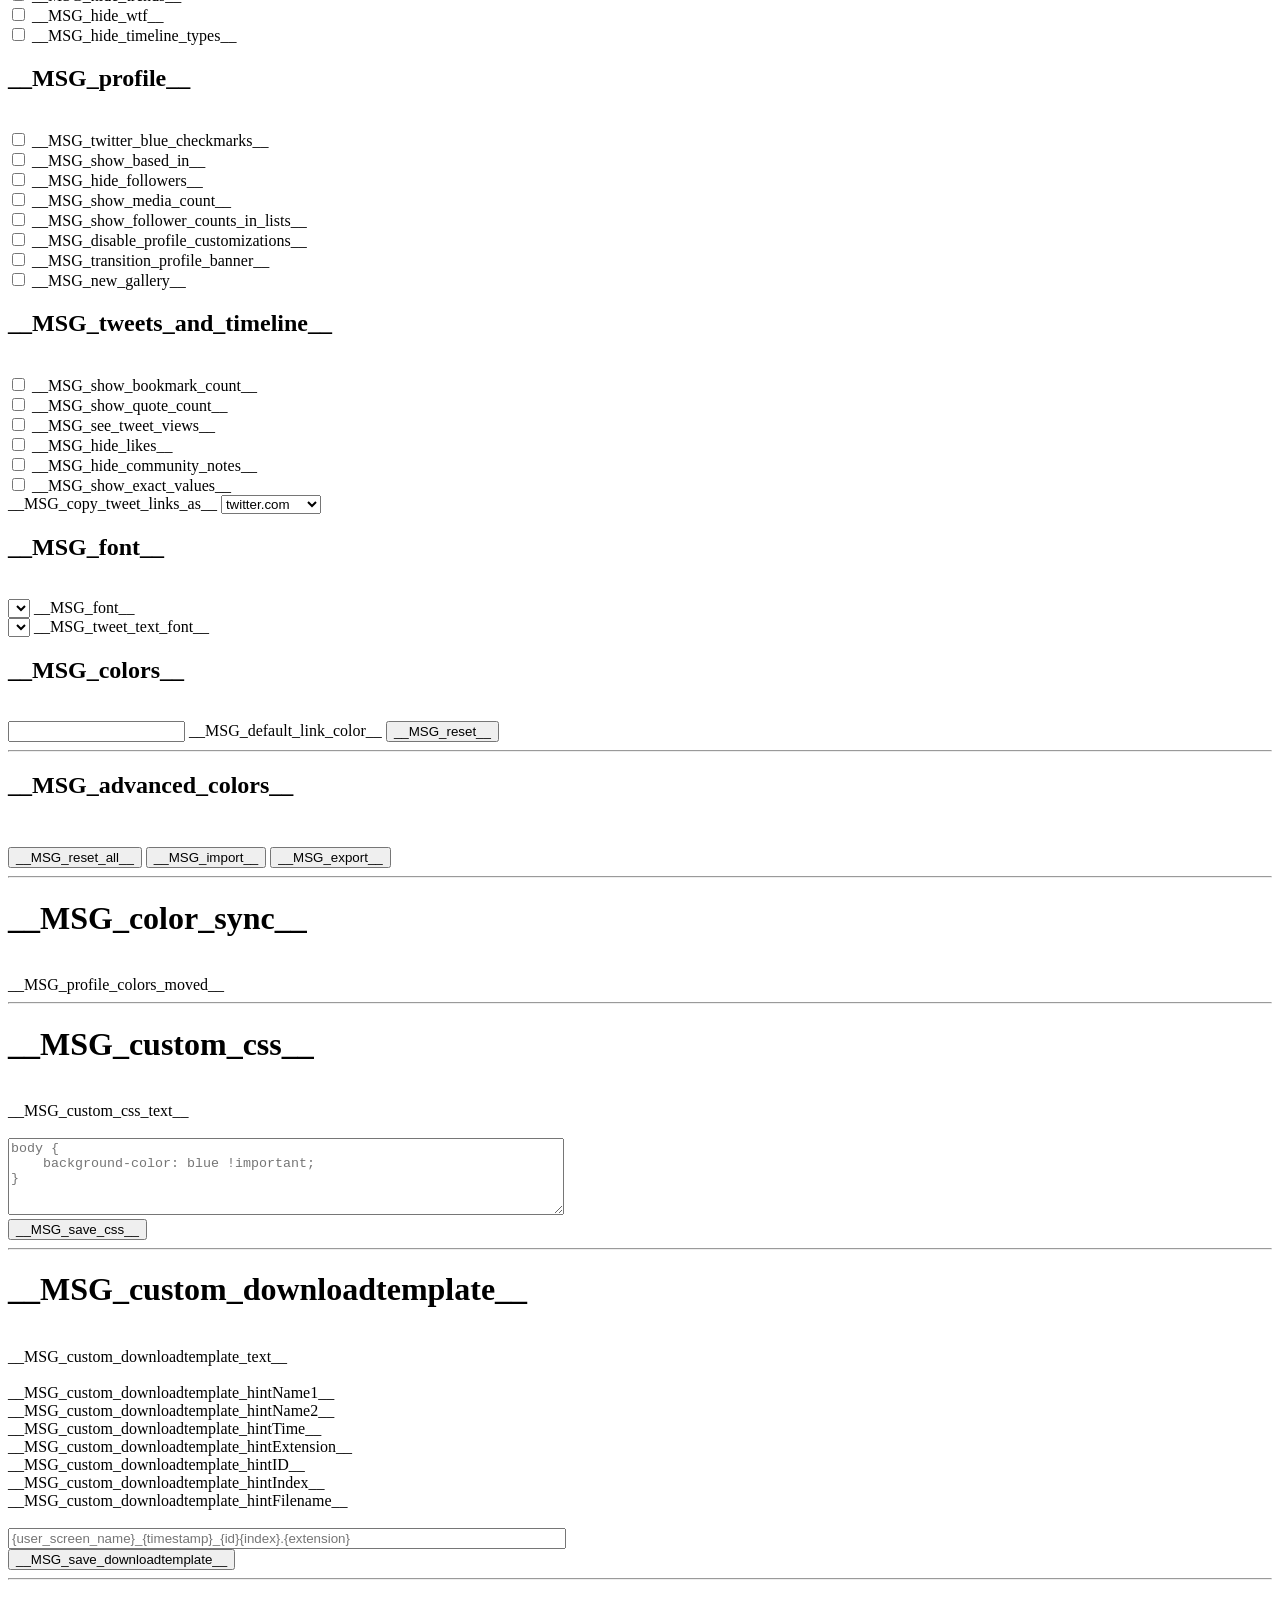
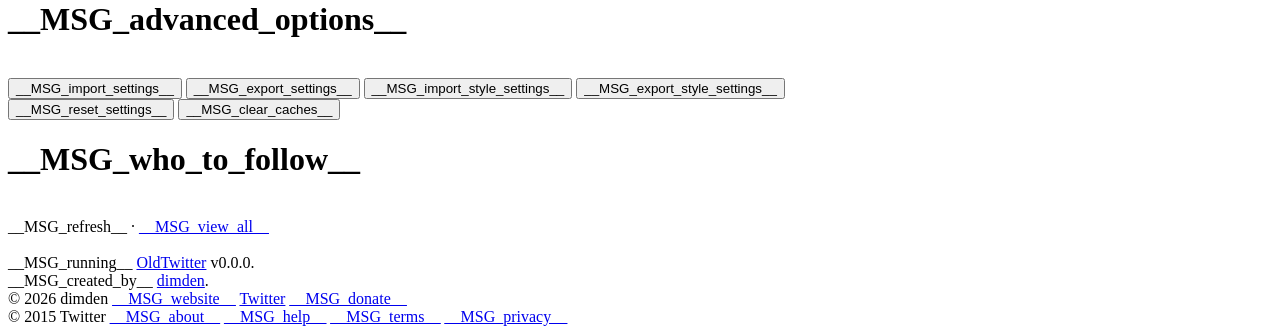
<file: OldTwitterSafariExtension/Resources/layouts/settings/index.html>
<!DOCTYPE html>
<html lang="en">
<head>
    <meta charset="UTF-8">
    <meta http-equiv="X-UA-Compatible" content="IE=edge">
    <meta name="viewport" content="width=device-width, initial-scale=1.0">
    <title>__MSG_settings__ - __MSG_twitter__</title>
    <link rel="preconnect" href="https://twitter.com">
    <link rel="preconnect" href="https://abs.twimg.com">
    <link rel="manifest" href="/manifest.json" crossorigin="use-credentials">
    <link id="site-icon" rel="icon" type="image/x-icon" href="[data-uri]">
</head>
<body id="injected-body">
    <div id="loading-box">
        <div id="loading-box-container">
            <span id="loading-box-text"></span>
        </div>
    </div>
    <header></header>
    <main id="container">
		<div id="content">
            <div class="cell" id="left-cell">
                <div id="user-div" class="box">
                    <img id="user-banner" height="100" width="300">
                    <div id="user-data">
                        <a id="user-avatar-link"><img id="user-avatar" width="70" height="70"></a>
                        <a id="user-info">
                            <h1 id="user-name">__MSG_loading__</h1>
                            <h2 id="user-handle">@loading</h2>
                        </a>
                        <div id="user-stats">
                            <a class="user-stat-div" id="user-tweets-div">
                                <h2>__MSG_tweets__</h2>
                                <h1 id="user-tweets">0</h1>
                            </a>
                            <a class="user-stat-div" id="user-following-div">
                                <h2>__MSG_following__</h2>
                                <h1 id="user-following">0</h1>
                            </a>
                            <a class="user-stat-div" id="user-followers-div">
                                <h2>__MSG_followers__</h2>
                                <h1 id="user-followers">0</h1>
                            </a>
                        </div>
                    </div>
                </div>
                <div id="trends" class="box">
                    <h1>__MSG_trends__</h1>
                    <div id="trends-list">
                    </div>
                </div>
                <div class="about" id="about-left">
                    <span>
                        __MSG_running__ <a href="https://github.com/dimdenGD/OldTwitter" target="_blank">OldTwitter</a> v<span id="oldtwitter-version-left">0.0.0</span>.<br>
                        __MSG_created_by__ <a href="/dimden" target="_blank">dimden</a>.
                    </span>
                    <br>
                    <div class="about-links">
                        <span>© 2026 dimden</span> 
                        <a href="https://dimden.dev/" target="_blank">__MSG_website__</a>
                        <a href="/dimden">Twitter</a>
                        <a href="https://dimden.dev/donate" target="_blank" id="donate-button">__MSG_donate__</a>
                    </div>
                    <div class="about-links">
                        <span id="twitter-copyright-left">© 2015 Twitter</span> 
                        <a href="/about">__MSG_about__</a>
                        <a href="https://support.twitter.com">__MSG_help__</a>
                        <a href="/tos">__MSG_terms__</a>
                        <a href="/privacy">__MSG_privacy__</a>
                    </div>
                </div>
            </div>
            <div class="cell" id="center-cell">
                <div id="settings" class="box">
                    <h1>__MSG_twitter_settings__</h1><br>
                    <a href="/settings/profile?newtwitter=true">__MSG_edit_profile__</a><br>
                    <a href="/settings?newtwitter=true">__MSG_edit_twitter_settings__</a><br>                    
                    <hr>
                    <h1>__MSG_oldtwitter_settings__</h1><br>
                    <span>__MSG_refresh_tabs__</span><br>      
                    <label for="show-topic-tweets"><h2>__MSG_language__</h2></label>
                    <div class="setting">
                        <select id="language">
                            <option value="en">English</option>
                            <option value="es">Español (Spanish)</option>
                            <option value="de">Deutsch (German)</option>
                            <option value="ru">Русский (Russian)</option>
                            <option value="pt_BR">Português do Brasil (Brazilian Portuguese)</option>
                            <option value="zh_CN">简体中文 (Simplified Chinese)</option>
                            <option value="zh_TW">繁體中文 (Traditional Chinese)</option>
                            <option value="ja">日本語 (Japanese)</option>
                            <option value="ko">한국어 (Korean)</option>
                            <option value="fr">Français (French)</option>
                            <option value="tr">Türkçe (Turkish)</option>
                            <option value="ar">العربية  (Arabic)</option>
                            <option value="pl">Polski (Polish)</option>
                            <option value="uk">Українська (Ukrainian)</option>
                            <option value="it">Italiano (Italian)</option>
                            <option value="th">ภาษาไทย (Thai)</option>
                            <option value="vi">Tiếng Việt (Vietnamese)</option>
                            <option value="sv">Svenska (Swedish)</option>
                            <option value="id">Indonesian (Bahasa Indonesia)</option>
                            <option value="ro">Română (Romanian)</option>
                            <option value="lv">Latviešu (Latvian)</option>
                            <option value="cs">Český (Czech)</option>
                            <option value="el">Ελληνικά (Greek)</option>
                            <option value="bg">Български (Bulgarian)</option>
                            <option value="nl">Nederlands (Dutch)</option>
                            <option value="nb">Norsk Bokmål (Norwegian Bokmål)</option>
                            <option value="tl">Tagalog (Filipino)</option>
                            <option value="is">Icelandic (íslenska)</option>
                            <option value="he">עִברִית (Hebrew)</option>
                            <option value="ne">नेपाली (Nepali)</option>
                            <option value="ca">Català (Catalan)</option>
                            <option value="fi">suomi (Finnish)</option>
                            <option value="gl">Galego (Galician)</option>
                        </select>
                        <br><span id="language-warning" hidden>Are you interested in translating OldTwitter? <span id="language-warning-button">Click here</span>.</span>
                    </div>
                    
                    <h2>__MSG_content_you_see__</h2><br>
                    <div class="setting">
                        <select id="tl-type">
                            <option value="chrono">__MSG_chrono__</option>
                            <option value="chrono-no-retweets">__MSG_chrono_no_retweets__</option>
                            <option value="chrono-retweets">__MSG_chrono_retweets__</option>
                            <option value="algo">__MSG_algov2__</option>
                            <option value="popular-from-follows">__MSG_popular_from_follows__</option>
                        </select>
                        <label for="tl-type">__MSG_timeline_type__</label> <span class="option-help" id="tl-help">?</span>
                    </div>
                    <div class="setting" id="stt-div" hidden>
                        <input type="checkbox" id="show-topic-tweets"> <label for="show-topic-tweets">__MSG_show_topic_tweets__</label>
                    </div>
                    <div class="setting">
                        <input type="checkbox" id="disable-personalized-trends"> <label for="disable-personalized-trends">__MSG_disable_personalized_trends__</label>
                    </div>
                    <h2>__MSG_photos_and_videos2__</h2><br>
                    <div class="setting">
                        <input type="checkbox" id="show-original-images"> <label for="show-original-images">__MSG_show_original_images__</label>
                    </div>
                    <div class="setting">
                        <input type="checkbox" id="autoplay-videos"> <label for="autoplay-videos">__MSG_autoplay_videos__</label>
                    </div>
                    <div class="setting">
                        <input type="checkbox" id="disable-gif-autoplay"> <label for="disable-gif-autoplay">__MSG_disable_gif_autoplay__</label>
                    </div>
                    <div class="setting">
                        <input type="checkbox" id="mute-videos"> <label for="mute-videos">__MSG_mute_videos__</label>
                    </div>
                    <div class="setting">
                        <input type="checkbox" id="dont-pause-videos"> <label for="dont-pause-videos">__MSG_dont_pause_videos__</label>
                    </div>
                    <div class="setting">
                        <input type="checkbox" id="save-preferred-quality"> <label for="save-preferred-quality">__MSG_save_preferred_quality__</label>
                    </div>
                    <h2>__MSG_sensitive_content__</h2><br>
                    <div class="setting">
                        <input type="checkbox" id="display-sensitive-content"> <label for="display-sensitive-content">__MSG_display_sensitive_content__</label>
                    </div>
                    <div class="setting">
                        <input type="checkbox" id="uncensor-graphic-violence-automatically"> <label for="uncensor-graphic-violence-automatically">__MSG_uncensor_graphic_violence_automatically__</label>
                    </div>
                    <div class="setting">
                        <input type="checkbox" id="uncensor-adult-content-automatically"> <label for="uncensor-adult-content-automatically">__MSG_uncensor_adult_content_automatically__</label>
                    </div>
                    <div class="setting">
                        <input type="checkbox" id="uncensor-sensitive-content-automatically"> <label for="uncensor-sensitive-content-automatically">__MSG_uncensor_sensitive_content_automatically__</label>
                    </div>
                    
                    <h2>__MSG_accessibility__</h2><br>
                    <div class="setting">
                        <a target="_blank" href="https://github.com/dimdenGD/OldTwitter#hotkeys">__MSG_hotkeys_list__.</a>
                    </div>
                    <div class="setting">
                        <input type="checkbox" id="disable-retweet-hotkey"> <label for="disable-retweet-hotkey">__MSG_disable_retweet_hotkey__</label>
                    </div>
                    <div class="setting">
                        <input type="checkbox" id="disable-like-hotkey"> <label for="disable-like-hotkey">__MSG_disable_like_hotkey__</label>
                    </div>
                    <div class="setting">
                        <input type="checkbox" id="disable-find-hotkey"> <label for="disable-find-hotkey">__MSG_disable_find_hotkey__</label>
                    </div>
                    <div class="setting">
                        <input type="checkbox" id="disable-hotkeys"> <label for="disable-hotkeys">__MSG_disable_hotkeys__</label>
                    </div>
					<div class="setting">
                        <input type="checkbox" id="hide-original-languages"> <label for="hide-original-languages">__MSG_hide_original_languages__</label>
                    </div>

                    <h2>__MSG_autotranslation__</h2> <span class="option-help" id="autotl-help">?</span><br>
                    <div class="setting">
                        <span>__MSG_autotranslation_mode__:</span>
                        <select id="autotranslation-mode">
                            <option value="whitelist">__MSG_translate_in_list__</option>
                            <option value="blacklist">__MSG_translate_not_in_list__</option>
                        </select>
                    </div>
                    <div class="setting">
                        <span>__MSG_language_list__:</span>
                        <div id="autotranslate-languages"></div>
                    </div>
                    <div class="setting">
                        <select id="autotranslate-language-list">
                            <option value="select">__MSG_select_language__</option>
                        </select>
                        <button id="add-autotranslate-language" class="nice-button" disabled>__MSG_add__</button>
                    </div>
                    <div id="mobile-setting">
                        <h2>__MSG_mobile__</h2><br>
                        <div class="setting" id="disable-data-saver-div">
                            <input type="checkbox" id="disable-data-saver"> <label for="disable-data-saver">__MSG_disable_data_saver__</label>
                        </div>
                        <div class="setting" id="disable-accept-type-div">
                            <input type="checkbox" id="disable-accept-type"> <label for="disable-accept-type">__MSG_disable_accept_type__</label>
                        </div>
                        <div class="setting" id="show-user-previews-on-mobile-div">
                            <input type="checkbox" id="show-user-previews-on-mobile"> <label for="show-user-previews-on-mobile">__MSG_show_user_previews_on_mobile__</label>
                        </div>
                        </div>
                    <h2>__MSG_advanced_options__</h2><br>
                    <div class="setting">
                        <input type="checkbox" id="show-boring-indicators"> <label for="show-boring-indicators">__MSG_show_boring_indicators__</label>
                    </div>
                    <div class="setting">
                        <input type="checkbox" id="use-retweeted-id"> <label for="use-retweeted-id">__MSG_use_retweeted_id__</label>
                    </div>
                    <div class="setting">
                        <input type="checkbox" id="update-timeline-automatically"> <label for="update-timeline-automatically">__MSG_update_timeline_automatically__</label>
                    </div>
                    <div class="setting">
                        <input type="checkbox" id="keep-timeline-position"> <label for="keep-timeline-position">__MSG_keep_timeline_position__</label>
                    </div>
                    <div class="setting" id="enable-iframe-navigation-div">
                        <input type="checkbox" id="enable-iframe-navigation"> <label for="enable-iframe-navigation">__MSG_enable_iframe_navigation__</label>
                    </div>
                    <div class="setting">
                        <input type="checkbox" id="extension-compatibility-mode"> <label for="extension-compatibility-mode">__MSG_enable_extension_compatibility__</label>
                    </div>
                    <div class="setting">
                        <input type="checkbox" id="developer-mode"> <label for="developer-mode">__MSG_developer_mode__</label>
                    </div>
                    <hr>
                    <h1>__MSG_display__</h1><br>
                    <h2>__MSG_dark_mode_setting__</h2><br>
                    <div class="setting">
                        <input type="checkbox" id="dark-mode"> <label for="dark-mode" id="dark-mode-text">__MSG_dark_mode__</label>
                    </div>
                    <div class="setting">
                        <input type="checkbox" id="pitch-black-mode"> <label for="pitch-black-mode">__MSG_pitch_black_mode__</label>
                    </div>
                    <div class="setting">
                        <input type="checkbox" id="time-mode"> <label for="time-mode" id="time-mode-text">__MSG_time_mode__</label>
                    </div>
                    <div class="setting">
                        <input type="checkbox" id="system-dark-mode"> <label for="system-dark-mode" id="system-dark-mode-text">__MSG_follow_system_settings_dark_mode__</label>
                    </div>
                    
                    <h2>__MSG_old_twitter_look__</h2><br>
                    <div class="setting">
                        <input type="checkbox" id="modern-ui-switch"> <label for="modern-ui-switch">__MSG_modern_ui__</label>
                    </div>
                    <div class="setting">
                        <input type="checkbox" id="use-x-chat"> <label for="use-x-chat">__MSG_use_x_chat__</label>
                    </div>
                    <div class="setting">
                        <input type="checkbox" id="slow-link-colors-in-tl"> <label for="slow-link-colors-in-tl">__MSG_slow_show_colors_in_timeline__</label>
                    </div>
                    <div class="setting">
                        <input type="checkbox" id="always-show-link-color"> <label for="always-show-link-color">__MSG_always_show_link_color__</label>
                    </div>
                    <div class="setting">
                        <input type="checkbox" id="no-big-font"> <label for="no-big-font">__MSG_no_big_font__</label>
                    </div>
                    <div class="setting">
                        <input type="checkbox" id="hearts-instead-stars"> <label for="hearts-instead-stars">__MSG_hearts_instead_stars__</label>
                    </div>
                    <div class="setting">
                        <input type="checkbox" id="use-new-icon"> <label for="use-new-icon">__MSG_use_new_icon__</label>
                    </div>
                    <div class="setting">
                        <input type="checkbox" id="use-old-style-reply"> <label for="use-old-style-reply">__MSG_use_old_style_reply__</label>
                    </div>
                    <div class="setting">
                        <input type="checkbox" id="use-old-default-profile-navbar"> <label for="use-old-default-profile-navbar">__MSG_use_old_default_profile__</label>
                    </div>
                    <div class="setting">
                        <input type="checkbox" id="round-avatars-switch"> <label for="round-avatars-switch">__MSG_round_avatars__</label>
                    </div>
                    <div class="setting">
                        <input type="checkbox" id="enable-twemoji"> <label for="enable-twemoji">__MSG_enable_twemoji__</label>
                    </div>
                    <div class="setting">
                        <input type="checkbox" id="enable-hashflags"> <label for="enable-hashflags">__MSG_enable_hashflags__</label>
                    </div>
                    <div class="setting" style="display: none;">
                        <input type="checkbox" id="enable-promotion"> <label for="enable-promotion"><b>[DEBUG]</b> Show promoted tweets and trends (Only works for algo V1)</label>
                    </div>

                    <h2>__MSG_navbar__</h2><br>
                    <div class="setting">
                        <input type="checkbox" id="open-notifs-as-modal"> <label for="open-notifs-as-modal">__MSG_open_notifs_as_modal__</label>
                    </div>
                    <div class="setting">
                        <input type="checkbox" id="pin-profile-on-navbar"> <label for="pin-profile-on-navbar">__MSG_pin_profile_on_navbar__</label>
                    </div>
                    <div class="setting">
                        <input type="checkbox" id="pin-bookmarks-on-navbar"> <label for="pin-bookmarks-on-navbar">__MSG_pin_bookmarks_on_navbar__</label>
                    </div>
                    <div class="setting">
                        <input type="checkbox" id="pin-lists-on-navbar"> <label for="pin-lists-on-navbar">__MSG_pin_lists_on_navbar__</label>
                    </div>
                    <div class="setting">
                        <input type="checkbox" id="hide-unfollowers-page"> <label for="hide-unfollowers-page">__MSG_hide_unfollowers_page__</label>
                    </div>

                    <h2>__MSG_sidebar__</h2><br>
                    <div class="setting" id="hide-trends-div">
                        <input type="checkbox" id="hide-trends"> <label for="hide-trends">__MSG_hide_trends__</label>
                    </div>
                    <div class="setting" id="hide-wtf-div">
                        <input type="checkbox" id="hide-wtf"> <label for="hide-wtf">__MSG_hide_wtf__</label>
                    </div>
                    <div class="setting">
                        <input type="checkbox" id="hide-timeline-types"> <label for="hide-timeline-types">__MSG_hide_timeline_types__</label>
                    </div>

                   <h2>__MSG_profile__</h2><br>
                    <div class="setting">
                        <input type="checkbox" id="twitter-blue-checkmarks"> <label for="twitter-blue-checkmarks">__MSG_twitter_blue_checkmarks__</label>
                    </div>
                    <div class="setting">
                        <input type="checkbox" id="show-based-in"> <label for="show-based-in">__MSG_show_based_in__</label>
                    </div>
                    <div class="setting">
                        <input type="checkbox" id="hide-followers"> <label for="hide-followers">__MSG_hide_followers__</label>
                    </div>
                    <div class="setting">
                        <input type="checkbox" id="show-media-count"> <label for="show-media-count">__MSG_show_media_count__</label>
                    </div>
                    <div class="setting">
                        <input type="checkbox" id="show-user-follower-counts-in-lists"> <label for="show-user-follower-counts-in-lists">__MSG_show_follower_counts_in_lists__</label>
                    </div>
                    <div class="setting">
                        <input type="checkbox" id="disable-profile-customizations"> <label for="disable-profile-customizations">__MSG_disable_profile_customizations__</label>
                    </div>
                    <div class="setting">
                        <input type="checkbox" id="transition-profile-banner"> <label for="transition-profile-banner">__MSG_transition_profile_banner__</label>
                    </div>
                    <div class="setting">
                        <input type="checkbox" id="new-gallery"> <label for="new-gallery">__MSG_new_gallery__</label>
                    </div>
                    
                    <h2>__MSG_tweets_and_timeline__</h2><br>
                    <div class="setting">
                        <input type="checkbox" id="show-bookmark-count"> <label for="show-bookmark-count">__MSG_show_bookmark_count__</label>
                    </div>
                    <div class="setting">
                        <input type="checkbox" id="show-quote-count"> <label for="show-quote-count">__MSG_show_quote_count__</label>
                    </div>
                    <div class="setting">
                        <input type="checkbox" id="see-tweet-views"> <label for="see-tweet-views">__MSG_see_tweet_views__</label>
                    </div>
                    <div class="setting">
                        <input type="checkbox" id="hide-likes"> <label for="hide-likes">__MSG_hide_likes__</label>
                    </div>
                    <div class="setting">
                        <input type="checkbox" id="hide-community-notes"> <label for="hide-community-notes">__MSG_hide_community_notes__</label>
                    </div>
                    <div class="setting">
                        <input type="checkbox" id="show-exact-values"> <label for="show-exact-values">__MSG_show_exact_values__</label>
                    </div>
                    <div class="setting" id="loc-dig" hidden>
                        <input type="checkbox" id="localize-digit"> <label for="localize-digit">__MSG_localize_digit__</label>
                    </div>
                    <div class="setting">
                        <span>__MSG_copy_tweet_links_as__</span> 
                        <select id="copy-links-as">
                            <option value="twitter.com">twitter.com</option>
                            <option value="fxtwitter.com">fxtwitter.com</option>
                            <option value="vxtwitter.com">vxtwitter.com</option>
                            <option value="fixupx.com">fixupx.com</option>
                            <option value="nitter.net">nitter.net</option>
                            <option value="x.com">x.com</option>
                            <option value="custom">custom</option>
                        </select>
                    </div>
                    
                    <h2>__MSG_font__</h2><br>
                    <div class="setting">
                        <select id="font"></select> <label for="font">__MSG_font__</label>
                    </div>
                    <div class="setting">
                        <select id="tweet-font"></select> <label for="tweet-font">__MSG_tweet_text_font__</label>
                    </div>

                    <h2>__MSG_colors__</h2><br>
                    <div class="setting">
                        <input type="text" id="link-color" data-coloris> <label for="link-color">__MSG_default_link_color__</label>
                        <button class="color-reset nice-button" id="link-color-reset">__MSG_reset__</button>
                    </div>
                    
                    <hr>
                    <h2>__MSG_advanced_colors__</h2><br>
                    <div class="setting" id="colors"></div>
                    <div class="setting" style="margin-top:10px">
                        <button class="nice-button" id="reset-all-colors">__MSG_reset_all__</button>
                        <button class="nice-button" id="import-colors">__MSG_import__</button>
                        <button class="nice-button" id="export-colors">__MSG_export__</button>
                    </div>
                    <hr>
                    <h1>__MSG_color_sync__</h1><br>
                    <span>
                        __MSG_profile_colors_moved__
                    </span><br>
                    <hr>
                    <h1>__MSG_custom_css__</h1><br>
                    <span>__MSG_custom_css_text__</span>
                    <br><br>
                    <div class="setting">
                        <textarea type="text" style="height: 71px; width: 550px;" id="custom-css" placeholder="body {&#10;    background-color: blue !important;&#10;}"></textarea>
                    </div>
                    <button class="nice-button" id="custom-css-save">__MSG_save_css__</button>
                    <br>
                    <hr>
                    <h1>__MSG_custom_downloadtemplate__</h1><br>
                    <span>__MSG_custom_downloadtemplate_text__</span><br>
                    <br><span>__MSG_custom_downloadtemplate_hintName1__</span>
                    <br><span>__MSG_custom_downloadtemplate_hintName2__</span>
                    <br><span>__MSG_custom_downloadtemplate_hintTime__</span>
                    <br><span>__MSG_custom_downloadtemplate_hintExtension__</span>
                    <br><span>__MSG_custom_downloadtemplate_hintID__</span>
                    <br><span>__MSG_custom_downloadtemplate_hintIndex__</span>
                    <br><span>__MSG_custom_downloadtemplate_hintFilename__</span>
                    <br><br>
                    <div class="setting">
                        <input type="text" style="width: 550px;" id="custom-download" placeholder="{user_screen_name}_{timestamp}_{id}{index}.{extension}"></input>
                    </div>
                    <button class="nice-button" id="custom-download-save">__MSG_save_downloadtemplate__</button>
                    <hr>
                    <h1>__MSG_advanced_options__</h1><br>
                    <div class="setting" id="advanced-settings">
                        <button class="nice-button" id="import-settings">__MSG_import_settings__</button>
                        <button class="nice-button" id="export-settings">__MSG_export_settings__</button>
                        <button class="nice-button" id="import-style">__MSG_import_style_settings__</button>
                        <button class="nice-button" id="export-style">__MSG_export_style_settings__</button>
                        <br>
                        <button class="nice-button nice-red-button" id="reset-settings">__MSG_reset_settings__</button>
                        <button class="nice-button nice-red-button" id="clear-caches">__MSG_clear_caches__</button>
                        <button class="nice-button nice-red-button" id="clear-ot-token" hidden>__MSG_clear_ot_token__</button>
                    </div>
                </div>
            </div>
            <div class="cell" id="right-cell">
                <div id="wtf" class="box">
                    <h1>__MSG_who_to_follow__</h1><br>
                    <span id="wtf-refresh">__MSG_refresh__</span> <span id="bulletpoint">·</span> <a id="wtf-viewall" target="_blank" href="/i/connect_people?newtwitter=true&user_id=">__MSG_view_all__</a>
                    <br><br>
                    <div id="wtf-list"></div>
                </div>
                <div class="about" id="about-right">
                    <span>
                        __MSG_running__ <a href="https://github.com/dimdenGD/OldTwitter" target="_blank">OldTwitter</a> v<span id="oldtwitter-version">0.0.0</span>.<br>
                        __MSG_created_by__ <a href="/dimden" target="_blank">dimden</a>.
                    </span>
                    <br>
                    <div class="about-links">
                        <span>© 2026 dimden</span> 
                        <a href="https://dimden.dev/" target="_blank">__MSG_website__</a>
                        <a href="/dimden">Twitter</a>
                        <a href="https://dimden.dev/donate" target="_blank" id="donate-button">__MSG_donate__</a>
                    </div>
                    <div class="about-links">
                        <span id="twitter-copyright-right">© 2015 Twitter</span> 
                        <a href="/about">__MSG_about__</a>
                        <a href="https://support.twitter.com">__MSG_help__</a>
                        <a href="/tos">__MSG_terms__</a>
                        <a href="/privacy">__MSG_privacy__</a>
                    </div>
                </div>
            </div>
        </div>
    </main>
</body>
</html>
</file>
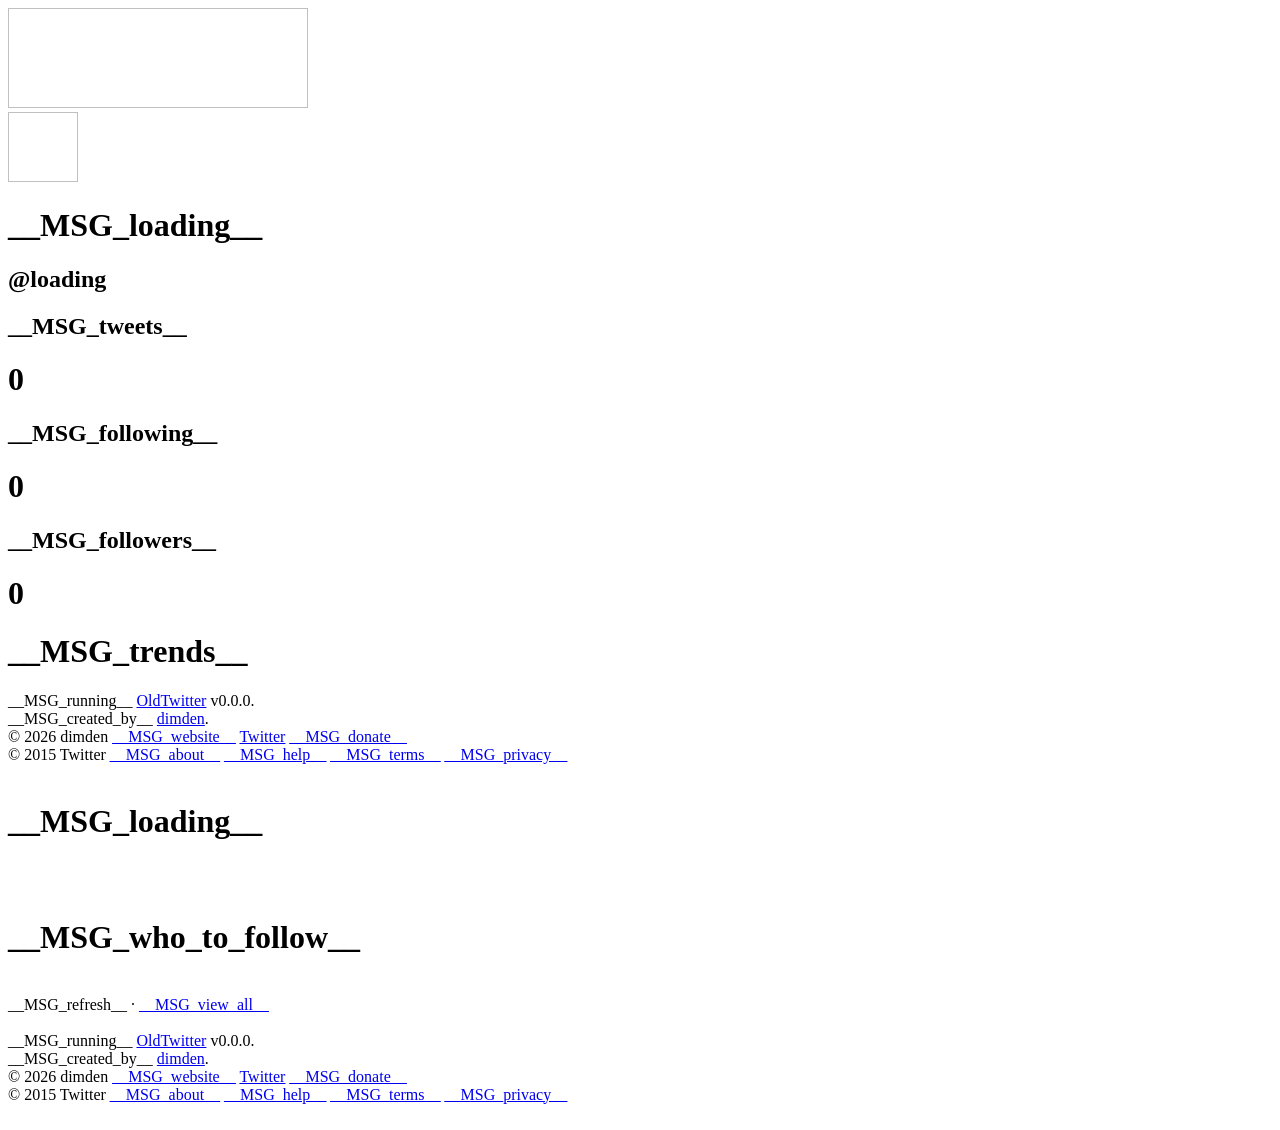
<file: OldTwitterSafariExtension/Resources/layouts/topics/index.html>
<!DOCTYPE html>
<html lang="en">
<head>
    <meta charset="UTF-8">
    <meta http-equiv="X-UA-Compatible" content="IE=edge">
    <meta name="viewport" content="width=device-width, initial-scale=1.0">
    <title>__MSG_topic__ - __MSG_twitter__</title>
    <link rel="preconnect" href="https://twitter.com">
    <link rel="preconnect" href="https://abs.twimg.com">
    <link rel="preconnect" href="https://pbs.twimg.com">
    <link rel="preconnect" href="https://dimden.dev">
    <link rel="manifest" href="/manifest.json" crossorigin="use-credentials">
    <link id="site-icon" rel="icon" type="image/x-icon" href="[data-uri]">
</head>
<body id="injected-body">
    <div id="loading-box" hidden>
        <div id="loading-box-container">
            <span id="loading-box-text"></span>
        </div>
    </div>
    <header></header>
    <div id="fake-react-root">
        <main id="container">
            <div id="content">
                <div class="cell" id="left-cell">
                    <div id="user-div" class="box">
                        <img id="user-banner" height="100" width="300">
                        <div id="user-data">
                            <a id="user-avatar-link"><img id="user-avatar" width="70" height="70"></a>
                            <a id="user-info">
                                <h1 id="user-name">__MSG_loading__</h1>
                                <h2 id="user-handle">@loading</h2>
                            </a>
                            <div id="user-stats">
                                <div class="user-stat-div">
                                    <h2>__MSG_tweets__</h2>
                                    <h1 id="user-tweets">0</h1>
                                </div>
                                <div class="user-stat-div">
                                    <h2>__MSG_following__</h2>
                                    <h1 id="user-following">0</h1>
                                </div>
                                <div class="user-stat-div">
                                    <h2>__MSG_followers__</h2>
                                    <h1 id="user-followers">0</h1>
                                </div>
                            </div>
                        </div>
                    </div>
                    <div id="trends" class="box">
                        <h1>__MSG_trends__</h1>
                        <div id="trends-list">
                        </div>
                    </div>
                    <div class="about" id="about-left">
                        <span>
                            __MSG_running__ <a href="https://github.com/dimdenGD/OldTwitter" target="_blank">OldTwitter</a> v<span id="oldtwitter-version-left">0.0.0</span>.<br>
                            __MSG_created_by__ <a href="/dimden" target="_blank">dimden</a>.
                        </span>
                        <br>
                        <div class="about-links">
                            <span>© 2026 dimden</span> 
                            <a href="https://dimden.dev/" target="_blank">__MSG_website__</a>
                            <a href="/dimden">Twitter</a>
                            <a href="https://dimden.dev/donate" target="_blank" id="donate-button">__MSG_donate__</a>
                        </div>
                        <div class="about-links">
                            <span id="twitter-copyright-left">© 2015 Twitter</span> 
                            <a href="/about">__MSG_about__</a>
                            <a href="https://support.twitter.com">__MSG_help__</a>
                            <a href="/tos">__MSG_terms__</a>
                            <a href="/privacy">__MSG_privacy__</a>
                        </div>
                        <br>
                    </div>
                </div>
                <div class="cell" id="center-cell">
                    <div id="topic-div">
                        <h1 id="topic-name">__MSG_loading__</h1>
                        <span id="topic-description"></span>
                        <br>
                        <div id="topic-not-interested" class="box" hidden>
                            <span id="topic-not-interested-text">__MSG_youre_not_interested__</span>
                            <button id="topic-not-interested-cancel" class="nice-button">__MSG_cancel__</button>
                        </div>
                        <div id="topic-interested" hidden>
                            <button class="nice-button" id="topic-not-interested-btn">__MSG_not_interested__</button>
                            <button class="nice-button" id="topic-follow-control"></button>
                        </div>
                        <br>
                        <section>
                            <div>
                                <div>
                                    <div id="timeline"></div>
                                </div>
                            </div>
                        </section>
                    </div>
                </div>
                <div class="cell" id="right-cell">
                    <div id="wtf" class="box">
                        <h1>__MSG_who_to_follow__</h1><br>
                        <span id="wtf-refresh">__MSG_refresh__</span> <span id="bulletpoint">·</span> <a id="wtf-viewall" target="_blank" href="/i/connect_people?newtwitter=true&user_id=">__MSG_view_all__</a>
                        <br><br>
                        <div id="wtf-list"></div>
                    </div>
                    <div class="about" id="about-right">
                        <span>
                            __MSG_running__ <a href="https://github.com/dimdenGD/OldTwitter" target="_blank">OldTwitter</a> v<span id="oldtwitter-version">0.0.0</span>.<br>
                            __MSG_created_by__ <a href="/dimden" target="_blank">dimden</a>.
                        </span>
                        <br>
                        <div class="about-links">
                            <span>© 2026 dimden</span> 
                            <a href="https://dimden.dev/" target="_blank">__MSG_website__</a>
                            <a href="/dimden">Twitter</a>
                            <a href="https://dimden.dev/donate" target="_blank" id="donate-button">__MSG_donate__</a>
                        </div>
                        <div class="about-links">
                            <span id="twitter-copyright-right">© 2015 Twitter</span> 
                            <a href="/about">__MSG_about__</a>
                            <a href="https://support.twitter.com">__MSG_help__</a>
                            <a href="/tos">__MSG_terms__</a>
                            <a href="/privacy">__MSG_privacy__</a>
                        </div>
                        <br>
                    </div>
                </div>
            </div>
        </main>
    </div>
</body>
</html>
</file>
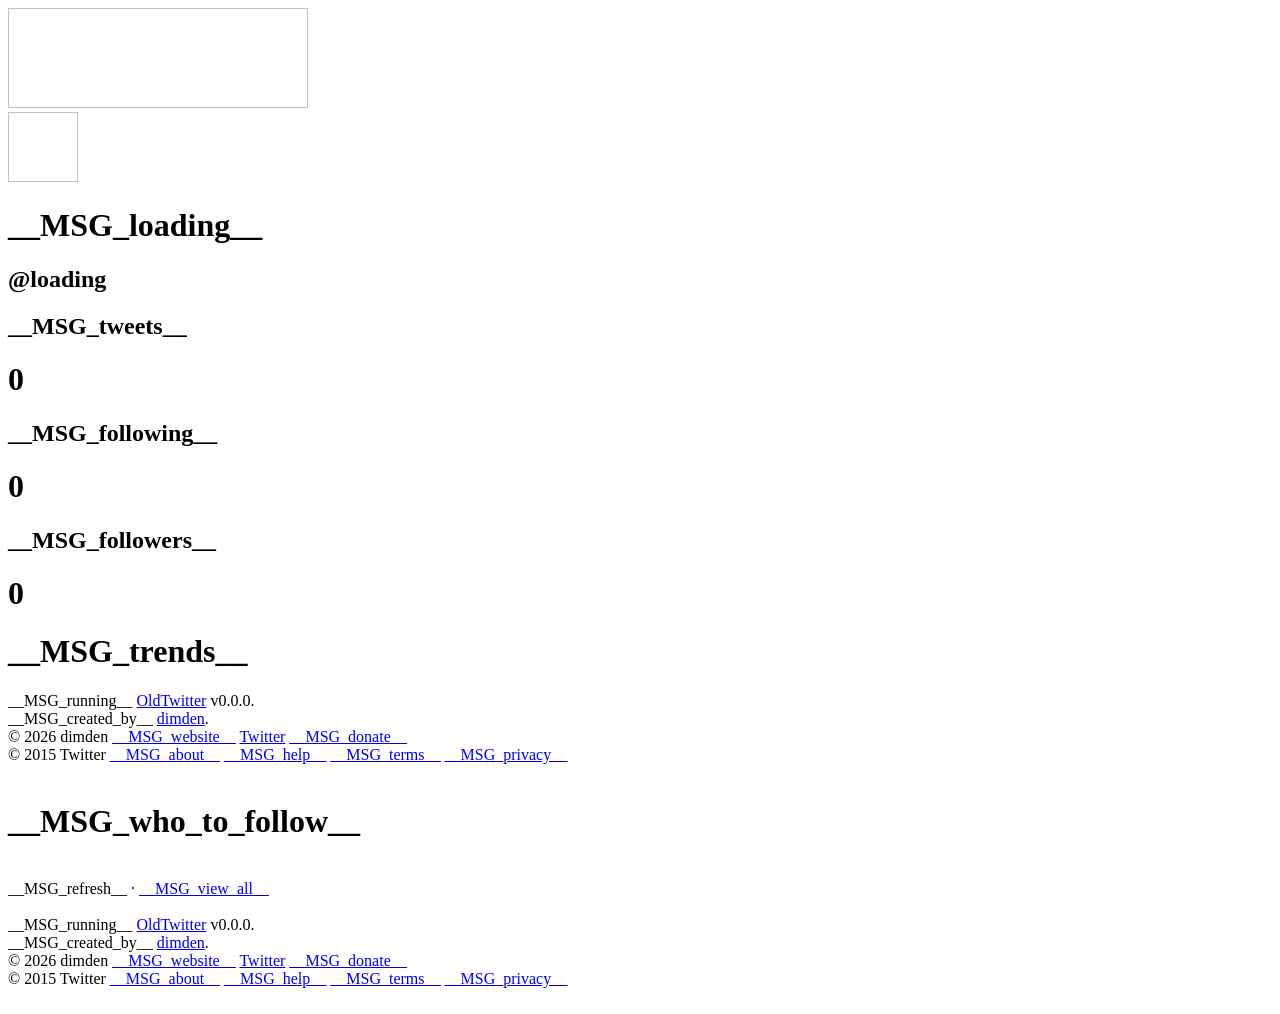
<file: OldTwitterSafariExtension/Resources/layouts/tweet/index.html>
<!DOCTYPE html>
<html lang="en">
<head>
    <meta charset="UTF-8">
    <meta http-equiv="X-UA-Compatible" content="IE=edge">
    <meta name="viewport" content="width=device-width, initial-scale=1.0">
    <title>__MSG_tweet__ - __MSG_twitter__</title>
    <link rel="preconnect" href="https://twitter.com">
    <link rel="preconnect" href="https://abs.twimg.com">
    <link rel="preconnect" href="https://pbs.twimg.com">
    <link rel="preconnect" href="https://dimden.dev">
    <link rel="manifest" href="/manifest.json" crossorigin="use-credentials">
    <link id="site-icon" rel="icon" type="image/x-icon" href="[data-uri]">
</head>
<body id="injected-body">
    <div id="loading-box">
        <div id="loading-box-container">
            <span id="loading-box-text"></span>
        </div>
    </div>
    <header></header>
    <div id="fake-react-root">
        <main id="container">
            <div id="content">
                <div class="cell" id="left-cell">
                    <div id="user-div" class="box">
                        <span id="this-is-tweet-page"></span>
                        <img id="user-banner" height="100" width="300">
                        <div id="user-data">
                            <a id="user-avatar-link"><img id="user-avatar" width="70" height="70"></a>
                            <a id="user-info">
                                <h1 id="user-name">__MSG_loading__</h1>
                                <h2 id="user-handle">@loading</h2>
                            </a>
                            <div id="user-stats">
                                <a class="user-stat-div" id="user-tweets-div">
                                    <h2>__MSG_tweets__</h2>
                                    <h1 id="user-tweets">0</h1>
                                </a>
                                <a class="user-stat-div" id="user-following-div">
                                    <h2>__MSG_following__</h2>
                                    <h1 id="user-following">0</h1>
                                </a>
                                <a class="user-stat-div" id="user-followers-div">
                                    <h2>__MSG_followers__</h2>
                                    <h1 id="user-followers">0</h1>
                                </a>
                            </div>
                        </div>
                    </div>
                    <div id="trends" class="box">
                        <h1>__MSG_trends__</h1>
                        <div id="trends-list">
                        </div>
                    </div>
                    <div class="about" id="about-left">
                        <span>
                            __MSG_running__ <a href="https://github.com/dimdenGD/OldTwitter" target="_blank">OldTwitter</a> v<span id="oldtwitter-version-left">0.0.0</span>.<br>
                            __MSG_created_by__ <a href="/dimden" target="_blank">dimden</a>.
                        </span>
                        <br>
                        <div class="about-links">
                            <span>© 2026 dimden</span> 
                            <a href="https://dimden.dev/" target="_blank">__MSG_website__</a>
                            <a href="/dimden">Twitter</a>
                            <a href="https://dimden.dev/donate" target="_blank" id="donate-button">__MSG_donate__</a>
                        </div>
                        <div class="about-links">
                            <span id="twitter-copyright-left">© 2015 Twitter</span> 
                            <a href="/about">__MSG_about__</a>
                            <a href="https://support.twitter.com">__MSG_help__</a>
                            <a href="/tos">__MSG_terms__</a>
                            <a href="/privacy">__MSG_privacy__</a>
                        </div>
                        <br>
                    </div>
                </div>
                <div class="cell" id="center-cell">
                    <section>
                        <div>
                            <div>
                                <div id="timeline" hidden></div>
                            </div>
                        </div>
                    </section>
                    <div id="retweets" class="box" hidden></div>
                    <div id="retweets_with_comments" hidden></div>
                    <div id="likes" class="box" hidden></div>
                    <div id="retweets-more" class="center-text" hidden>__MSG_load_more__</div>
                    <div id="retweets_with_comments-more" class="center-text" hidden>__MSG_load_more__</div>
                    <div id="likes-more" class="center-text" hidden>__MSG_load_more__</div>
                </div>
                <div class="cell" id="right-cell">
                    <div id="wtf" class="box">
                        <h1>__MSG_who_to_follow__</h1><br>
                        <span id="wtf-refresh">__MSG_refresh__</span> <span id="bulletpoint">·</span> <a id="wtf-viewall" target="_blank" href="/i/connect_people?newtwitter=true&user_id=">__MSG_view_all__</a>
                        <br><br>
                        <div id="wtf-list"></div>
                    </div>
                    <div class="about" id="about-right">
                        <span>
                            __MSG_running__ <a href="https://github.com/dimdenGD/OldTwitter" target="_blank">OldTwitter</a> v<span id="oldtwitter-version">0.0.0</span>.<br>
                            __MSG_created_by__ <a href="/dimden" target="_blank">dimden</a>.
                        </span>
                        <br>
                        <div class="about-links">
                            <span>© 2026 dimden</span> 
                            <a href="https://dimden.dev/" target="_blank">__MSG_website__</a>
                            <a href="/dimden">Twitter</a>
                            <a href="https://dimden.dev/donate" target="_blank" id="donate-button">__MSG_donate__</a>
                        </div>
                        <div class="about-links">
                            <span id="twitter-copyright-right">© 2015 Twitter</span> 
                            <a href="/about">__MSG_about__</a>
                            <a href="https://support.twitter.com">__MSG_help__</a>
                            <a href="/tos">__MSG_terms__</a>
                            <a href="/privacy">__MSG_privacy__</a>
                        </div>
                        <br>
                    </div>
                </div>
            </div>
        </main>
    </div>
</body>
</html>
</file>
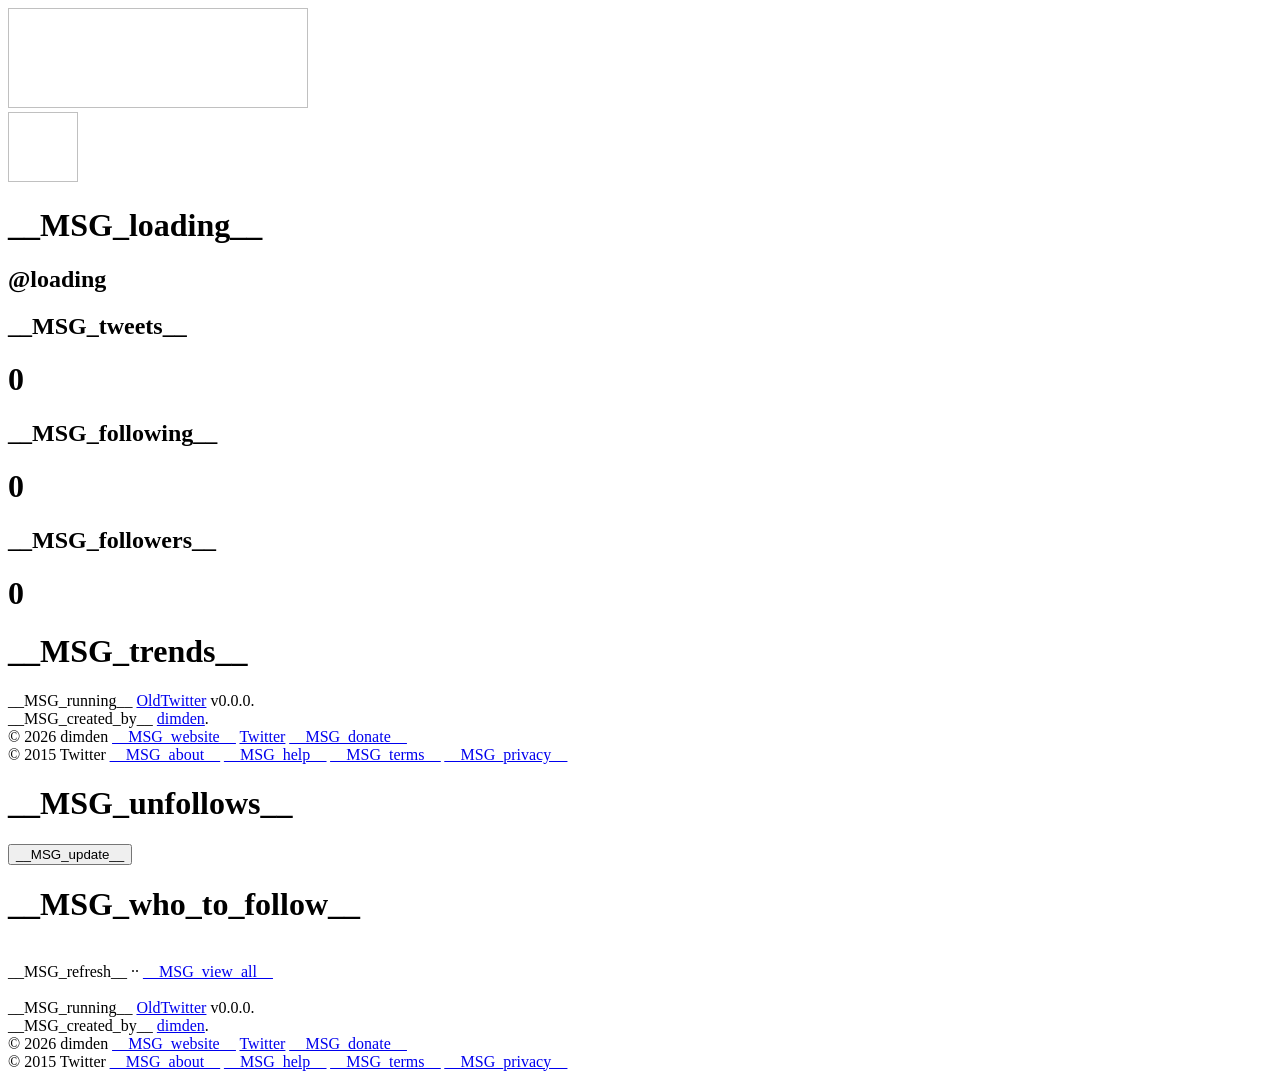
<file: OldTwitterSafariExtension/Resources/layouts/unfollows/index.html>
<!DOCTYPE html>
<html lang="en">
<head>
    <meta charset="UTF-8">
    <meta http-equiv="X-UA-Compatible" content="IE=edge">
    <meta name="viewport" content="width=device-width, initial-scale=1.0">
    <title>__MSG_unfollowers__ - __MSG_twitter__</title>
    <link rel="preconnect" href="https://twitter.com">
    <link rel="preconnect" href="https://abs.twimg.com">
    <link rel="manifest" href="/manifest.json" crossorigin="use-credentials">
    <link id="site-icon" rel="icon" type="image/x-icon" href="[data-uri]">
</head>
<body id="injected-body">
    <div id="loading-box" hidden>
        <div id="loading-box-container">
            <span id="loading-box-text"></span>
        </div>
    </div>
    <header></header>
    <main id="container">
		<div id="content">
            <div class="cell" id="left-cell">
                <div id="user-div" class="box">
                    <img id="user-banner" height="100" width="300">
                    <div id="user-data">
                        <a id="user-avatar-link"><img id="user-avatar" width="70" height="70"></a>
                        <a id="user-info">
                            <h1 id="user-name">__MSG_loading__</h1>
                            <h2 id="user-handle">@loading</h2>
                        </a>
                        <div id="user-stats">
                            <a class="user-stat-div" id="user-tweets-div">
                                <h2>__MSG_tweets__</h2>
                                <h1 id="user-tweets">0</h1>
                            </a>
                            <a class="user-stat-div" id="user-following-div">
                                <h2>__MSG_following__</h2>
                                <h1 id="user-following">0</h1>
                            </a>
                            <a class="user-stat-div" id="user-followers-div">
                                <h2>__MSG_followers__</h2>
                                <h1 id="user-followers">0</h1>
                            </a>
                        </div>
                    </div>
                </div>
                <div id="trends" class="box">
                    <h1>__MSG_trends__</h1>
                    <div id="trends-list">
                    </div>
                </div>
                <div class="about" id="about-left">
                    <span>
                        __MSG_running__ <a href="https://github.com/dimdenGD/OldTwitter" target="_blank">OldTwitter</a> v<span id="oldtwitter-version-left">0.0.0</span>.<br>
                        __MSG_created_by__ <a href="/dimden" target="_blank">dimden</a>.
                    </span>
                    <br>
                    <div class="about-links">
                        <span>© 2026 dimden</span> 
                        <a href="https://dimden.dev/" target="_blank">__MSG_website__</a>
                        <a href="/dimden">Twitter</a>
                        <a href="https://dimden.dev/donate" target="_blank" id="donate-button">__MSG_donate__</a>
                    </div>
                    <div class="about-links">
                        <span id="twitter-copyright-left">© 2015 Twitter</span> 
                        <a href="/about">__MSG_about__</a>
                        <a href="https://support.twitter.com">__MSG_help__</a>
                        <a href="/tos">__MSG_terms__</a>
                        <a href="/privacy">__MSG_privacy__</a>
                    </div>
                </div>
            </div>
            <div class="cell" id="center-cell">
                <div id="unfollows">
                    <h1 id="utitle">__MSG_unfollows__</h1>
                    <button class="nice-button" id="update-btn">__MSG_update__</button>
                    <br>
                    <div id="timeline" class="box"></div>
                    <div id="load-more" class="center-text" style="padding-left:100px" hidden>__MSG_load_more__</div>
                </div>
            </div>
            <div class="cell" id="right-cell">
                <div id="wtf" class="box">
                    <h1>__MSG_who_to_follow__</h1><br>
                    <span id="wtf-refresh">__MSG_refresh__</span> <span id="bulletpoint">·</span>· <a id="wtf-viewall" target="_blank" href="/i/connect_people?newtwitter=true&user_id=">__MSG_view_all__</a>
                    <br><br>
                    <div id="wtf-list"></div>
                </div>
                <div class="about" id="about-right">
                    <span>
                        __MSG_running__ <a href="https://github.com/dimdenGD/OldTwitter" target="_blank">OldTwitter</a> v<span id="oldtwitter-version">0.0.0</span>.<br>
                        __MSG_created_by__ <a href="/dimden" target="_blank">dimden</a>.
                    </span>
                    <br>
                    <div class="about-links">
                        <span>© 2026 dimden</span> 
                        <a href="https://dimden.dev/" target="_blank">__MSG_website__</a>
                        <a href="/dimden">Twitter</a>
                        <a href="https://dimden.dev/donate" target="_blank" id="donate-button">__MSG_donate__</a>
                    </div>
                    <div class="about-links">
                        <span id="twitter-copyright-right">© 2015 Twitter</span> 
                        <a href="/about">__MSG_about__</a>
                        <a href="https://support.twitter.com">__MSG_help__</a>
                        <a href="/tos">__MSG_terms__</a>
                        <a href="/privacy">__MSG_privacy__</a>
                    </div>
                </div>
            </div>
        </div>
    </main>
</body>
</html>
</file>
